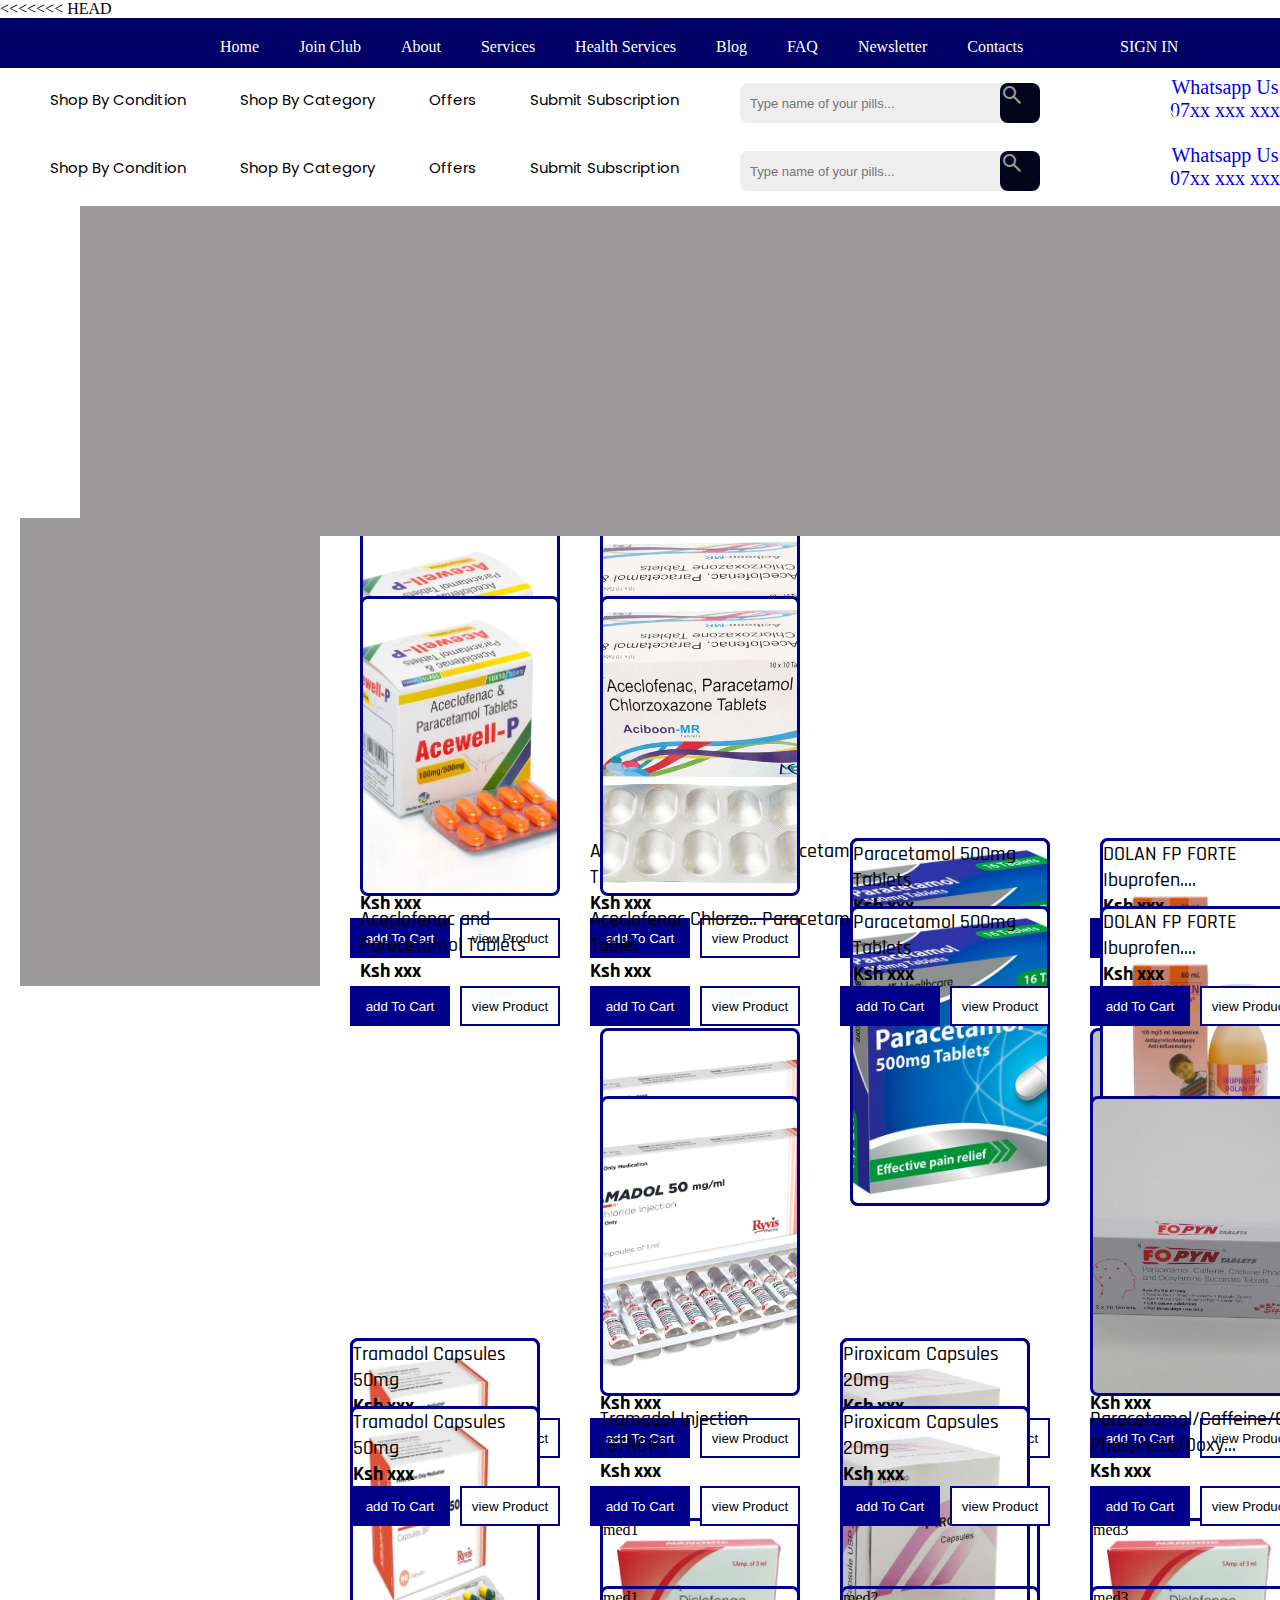
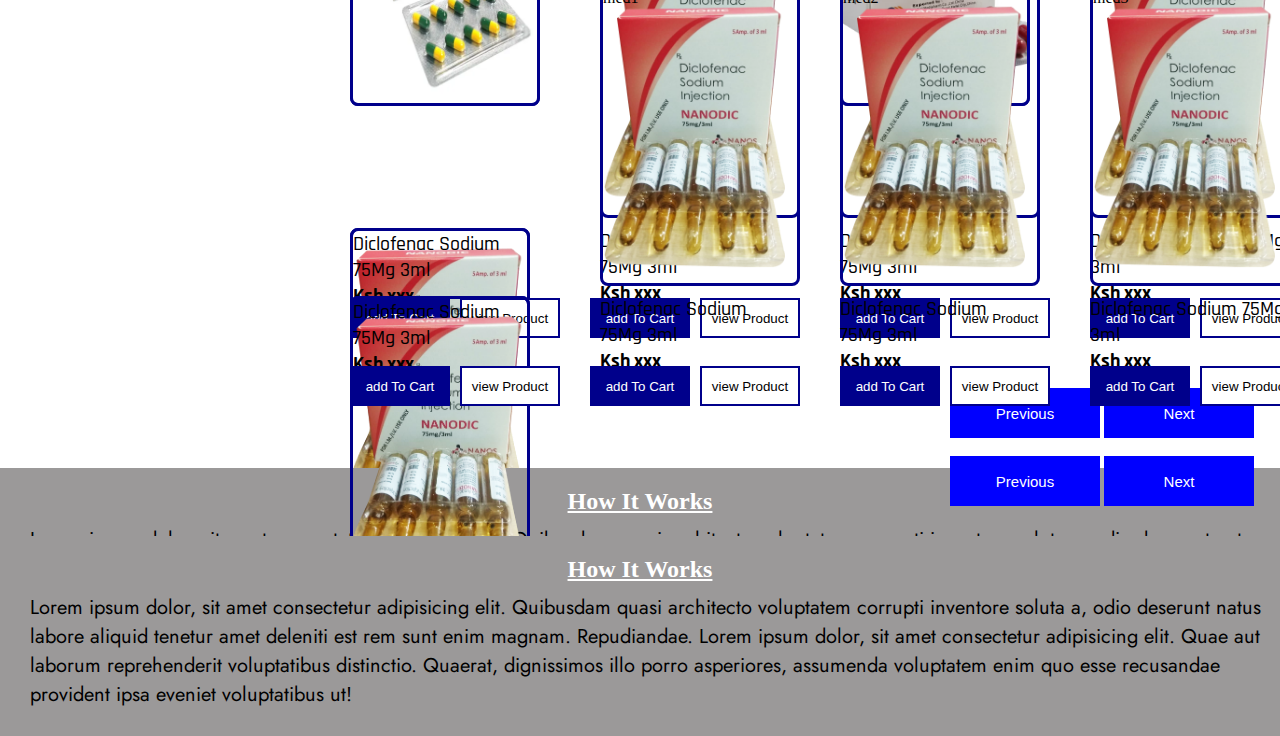
<file: antiseptics.html>
<<<<<<< HEAD
<!DOCTYPE html>
<html lang="en">
<head>
    <meta charset="UTF-8">
    <meta name="viewport" content="width=device-width, initial-scale=1.0">
    <title>SIMBI WEST PHARMACY</title>
    <link rel="stylesheet" href="index.css">
    <link rel="stylesheet" href="https://fontawesome.com/icons/square-instagram?f=brands&s=solid">
    <link href="https://fonts.googleapis.com/css2?family=Armata&family=Jost:ital,wght@0,100..900;1,100..900&family=Poppins:ital,wght@0,100;0,200;0,300;0,400;0,500;0,600;0,700;0,800;0,900;1,100;1,200;1,300;1,400;1,500;1,600;1,700;1,800;1,900&family=Rajdhani:wght@300;400;500;600;700&family=Russo+One&display=swap" rel="stylesheet">
    <link href="https://fonts.googleapis.com/css2?family=Armata&family=Poppins:ital,wght@0,100;0,200;0,300;0,400;0,500;0,600;0,700;0,800;0,900;1,100;1,200;1,300;1,400;1,500;1,600;1,700;1,800;1,900&family=Russo+One&display=swap" rel="stylesheet">
    <link href="https://fonts.googleapis.com/css2?family=Armata&family=Russo+One&display=swap" rel="stylesheet">
    <link href="https://fonts.googleapis.com/css2?family=Russo+One&display=swap" rel="stylesheet">
    <link href="https://fonts.googleapis.com/css2?family=Armata&family=Jost:ital,wght@0,100..900;1,100..900&family=Poppins:ital,wght@0,100;0,200;0,300;0,400;0,500;0,600;0,700;0,800;0,900;1,100;1,200;1,300;1,400;1,500;1,600;1,700;1,800;1,900&family=Russo+One&display=swap" rel="stylesheet">
    <link rel="stylesheet" href="https://fonts.googleapis.com/css2?family=Material+Symbols+Outlined:opsz,wght,FILL,GRAD@20..48,100..700,0..1,-50..200&icon_names=search" />
</head>
<body>
    <header>
        <nav>
            <a href="index.html">home</a>
            <a href="#"> Join Club</a>
            <a href="#">About</a>
            <a href="#">Services</a>
            <a href="#">Health Services</a>
            <a href="#">Blog</a>
            <a href="#">FAQ</a>
            <a href="#">Newsletter</a>
            <a href="#">Contacts</a>
            <div class="login">
                <a href="#">SIGN IN</a>
            </div>
        </nav>
    </header>

    <div class="search_bar">
        <input type="text" placeholder="Type name of your pills..." name="Search">
        <span class="material-symbols-outlined"> search </span>
    </div>  
    <div class="dropdown__btns">
        <div class="dropdown">
            <button class="s1"> shop by condition</button>
            <div class="dropdown__content">
                <a href="pain.html">Pain and Inflammation</a>
                <a href="infections.html">infections</a>
                <a href="respiratory.html">Respiratory Conditions</a>
                <a href="allergies.html">allergies</a>
                <a href="dernatology.html">dernatological Conditions</a>
                <a href="nutrition.html">Nutrition Suppliments</a>
                <a href="miscellaneous.html">miscellaneous</a>
                <a href="gastrointestinal.html">Gastrointestinal Conditions</a>
                <a href="cardiovascular.html">Cardiovascular conditions</a>
                <a href="antiseptics.html">Antiseptics</a>
                <a href="neurologics.html">Neurological Conditions</a>
                <a href="hormonaltreatment.html">Hormonal Treatments</a>
                <a href="suizures.html">Suizure Disorders</a>
                <a href="earcare.html">Ear care</a>
            </div>
        </div> 
        <div class="drop-down">
            <button class="s2"> Shop by category</button>
            <div class="category__content">
                <a href="#">Pain Relief</a>
                <a href="#">Antibiotics</a>
                <a href="#">allergy relief</a>
                <a href="#">Respiratory relief</a>
                <a href="#">Cardiovascular</a>
                <a href="#">Gastrointestinal</a>
            </div>
        </div> 
        <button class="s3"> offers</button>
        <button class="s4">submit subscription</button> 
        <div class="Whatsapp">
            <a href="#">Whatsapp Us 07xx xxx xxx</a>
        </div>   
       </div> 
       <div class="slides-container"></div>
       <div class="side-bar"></div>
       <div class="painpills-container">
        <span class="ace-para"></span>
          <a href="#" class="ace__para">Aceclofenac and Paracetamol Tablets <br> <b>Ksh xxx</b></a>
            <button class="acebtn1">add to cart</button>
            <button class="acebtn2">view product</button>
        <span class="ace-chlo"></span>
          <a href="#" class="ace__chlo">Aceclofenac Chlorzo.. Paracetamol Tablet<br> <b>Ksh xxx</b></a>
            <button class="chlobtn1">add to cart</button>
            <button class="chlobtn2">view product</button>
        <span class="para"></span>
          <a href="#" class="Para">Paracetamol 500mg Tablets <br> <b>Ksh xxx</b></a>
            <button class="parabtn1">add to cart</button>
            <button class="parabtn2">view product</button>
        <span class="dolan"></span>
          <a href="#" class="Dolan">DOLAN FP FORTE Ibuprofen....<br> <b>Ksh xxx</b></a>
            <button class="dolanbtn1">add to cart</button>
            <button class="dolanbtn2">view product</button>
        <span class="tramadol"></span>
          <a href="#" class="Tramadol">Tramadol Capsules 50mg <br> <b>Ksh xxx</b></a>
            <button class="tramadolbtn1">add to cart</button>
            <button class="tramadolbtn2">view product</button>
        <span class="tramadol-injection"></span>
          <a href="#" class="tramadol__injection">Tramadol Injection (STROM) <br> <b>Ksh xxx</b></a>
            <button class="injectionbtn1">add to cart</button>
            <button class="injectionbtn2">view product</button>
        <span class="piro"></span>
          <a href="#" class="Piro">Piroxicam Capsules 20mg <br> <b>Ksh xxx</b></a>
            <button class="pirobtn1">add to cart</button>
            <button class="pirobtn2">view product</button>
        <span class="para-caffe"></span>
          <a href="#" class="para__caffe">Paracetamol/Caffeine/Co.. Phosphate/Doxy... <br> <b>Ksh xxx</b></a>
            <button class="caffebtn1">add to cart</button>
            <button class="caffebtn2">view product</button>
        <span class="diclo"></span>
        <a href="#" class="Diclo">Diclofenac Sodium 75Mg 3ml <br> <b>Ksh xxx</b></a>
            <button class="diclobtn1">add to cart</button>
            <button class="diclobtn2">view product</button>
        <span class="x1">med1</span>
        <a href="#" class="x">Diclofenac Sodium 75Mg 3ml <br> <b>Ksh xxx</b></a>
            <button class="xbtn1">add to cart</button>
            <button class="xbtn2">view product</button>
        <span class="x2">med2</span>
        <a href="#" class="xx">Diclofenac Sodium 75Mg 3ml <br> <b>Ksh xxx</b></a>
            <button class="xxbtn1">add to cart</button>
            <button class="xxbtn2">view product</button>
        <span class="x3">med3</span>
        <a href="#" class="xxx">Diclofenac Sodium 75Mg 3ml <br> <b>Ksh xxx</b></a>
            <button class="xxxbtn1">add to cart</button>
            <button class="xxxbtn2">view product</button>
       </div>
       <div class="movebtns">
        <button class="previous"> previous</button>
        <button class="next"> next</button>
       </div>
       <div class="docs">
        <h2>how it works</h2>
        <p>Lorem ipsum dolor, sit amet consectetur adipisicing elit. Quibusdam quasi architecto voluptatem corrupti inventore soluta a, odio deserunt natus labore aliquid tenetur amet deleniti est rem sunt enim magnam. Repudiandae.
            Lorem ipsum dolor, sit amet consectetur adipisicing elit. Quae aut laborum reprehenderit voluptatibus distinctio. Quaerat, dignissimos illo porro asperiores, assumenda voluptatem enim quo esse recusandae provident ipsa eveniet voluptatibus ut!
        </p>
       </div>
</body>
=======
<!DOCTYPE html>
<html lang="en">
<head>
    <meta charset="UTF-8">
    <meta name="viewport" content="width=device-width, initial-scale=1.0">
    <title>SIMBI WEST PHARMACY</title>
    <link rel="stylesheet" href="index.css">
    <link rel="stylesheet" href="https://fontawesome.com/icons/square-instagram?f=brands&s=solid">
    <link href="https://fonts.googleapis.com/css2?family=Armata&family=Jost:ital,wght@0,100..900;1,100..900&family=Poppins:ital,wght@0,100;0,200;0,300;0,400;0,500;0,600;0,700;0,800;0,900;1,100;1,200;1,300;1,400;1,500;1,600;1,700;1,800;1,900&family=Rajdhani:wght@300;400;500;600;700&family=Russo+One&display=swap" rel="stylesheet">
    <link href="https://fonts.googleapis.com/css2?family=Armata&family=Poppins:ital,wght@0,100;0,200;0,300;0,400;0,500;0,600;0,700;0,800;0,900;1,100;1,200;1,300;1,400;1,500;1,600;1,700;1,800;1,900&family=Russo+One&display=swap" rel="stylesheet">
    <link href="https://fonts.googleapis.com/css2?family=Armata&family=Russo+One&display=swap" rel="stylesheet">
    <link href="https://fonts.googleapis.com/css2?family=Russo+One&display=swap" rel="stylesheet">
    <link href="https://fonts.googleapis.com/css2?family=Armata&family=Jost:ital,wght@0,100..900;1,100..900&family=Poppins:ital,wght@0,100;0,200;0,300;0,400;0,500;0,600;0,700;0,800;0,900;1,100;1,200;1,300;1,400;1,500;1,600;1,700;1,800;1,900&family=Russo+One&display=swap" rel="stylesheet">
    <link rel="stylesheet" href="https://fonts.googleapis.com/css2?family=Material+Symbols+Outlined:opsz,wght,FILL,GRAD@20..48,100..700,0..1,-50..200&icon_names=search" />
</head>
<body>
    <header>
        <nav>
            <a href="index.html">home</a>
            <a href="#"> Join Club</a>
            <a href="#">About</a>
            <a href="#">Services</a>
            <a href="#">Health Services</a>
            <a href="#">Blog</a>
            <a href="#">FAQ</a>
            <a href="#">Newsletter</a>
            <a href="#">Contacts</a>
            <div class="login">
                <a href="#">SIGN IN</a>
            </div>
        </nav>
    </header>

    <div class="search_bar">
        <input type="text" placeholder="Type name of your pills..." name="Search">
        <span class="material-symbols-outlined"> search </span>
    </div>  
    <div class="dropdown__btns">
        <div class="dropdown">
            <button class="s1"> shop by condition</button>
            <div class="dropdown__content">
                <a href="pain.html">Pain and Inflammation</a>
                <a href="infections.html">infections</a>
                <a href="respiratory.html">Respiratory Conditions</a>
                <a href="allergies.html">allergies</a>
                <a href="dernatology.html">dernatological Conditions</a>
                <a href="nutrition.html">Nutrition Suppliments</a>
                <a href="miscellaneous.html">miscellaneous</a>
                <a href="gastrointestinal.html">Gastrointestinal Conditions</a>
                <a href="cardiovascular.html">Cardiovascular conditions</a>
                <a href="antiseptics.html">Antiseptics</a>
                <a href="neurologics.html">Neurological Conditions</a>
                <a href="hormonaltreatment.html">Hormonal Treatments</a>
                <a href="suizures.html">Suizure Disorders</a>
                <a href="earcare.html">Ear care</a>
            </div>
        </div> 
        <div class="drop-down">
            <button class="s2"> Shop by category</button>
            <div class="category__content">
                <a href="#">Pain Relief</a>
                <a href="#">Antibiotics</a>
                <a href="#">allergy relief</a>
                <a href="#">Respiratory relief</a>
                <a href="#">Cardiovascular</a>
                <a href="#">Gastrointestinal</a>
            </div>
        </div> 
        <button class="s3"> offers</button>
        <button class="s4">submit subscription</button> 
        <div class="Whatsapp">
            <a href="#">Whatsapp Us 07xx xxx xxx</a>
        </div>   
       </div> 
       <div class="slides-container"></div>
       <div class="side-bar"></div>
       <div class="painpills-container">
        <span class="ace-para"></span>
          <a href="#" class="ace__para">Aceclofenac and Paracetamol Tablets <br> <b>Ksh xxx</b></a>
            <button class="acebtn1">add to cart</button>
            <button class="acebtn2">view product</button>
        <span class="ace-chlo"></span>
          <a href="#" class="ace__chlo">Aceclofenac Chlorzo.. Paracetamol Tablet<br> <b>Ksh xxx</b></a>
            <button class="chlobtn1">add to cart</button>
            <button class="chlobtn2">view product</button>
        <span class="para"></span>
          <a href="#" class="Para">Paracetamol 500mg Tablets <br> <b>Ksh xxx</b></a>
            <button class="parabtn1">add to cart</button>
            <button class="parabtn2">view product</button>
        <span class="dolan"></span>
          <a href="#" class="Dolan">DOLAN FP FORTE Ibuprofen....<br> <b>Ksh xxx</b></a>
            <button class="dolanbtn1">add to cart</button>
            <button class="dolanbtn2">view product</button>
        <span class="tramadol"></span>
          <a href="#" class="Tramadol">Tramadol Capsules 50mg <br> <b>Ksh xxx</b></a>
            <button class="tramadolbtn1">add to cart</button>
            <button class="tramadolbtn2">view product</button>
        <span class="tramadol-injection"></span>
          <a href="#" class="tramadol__injection">Tramadol Injection (STROM) <br> <b>Ksh xxx</b></a>
            <button class="injectionbtn1">add to cart</button>
            <button class="injectionbtn2">view product</button>
        <span class="piro"></span>
          <a href="#" class="Piro">Piroxicam Capsules 20mg <br> <b>Ksh xxx</b></a>
            <button class="pirobtn1">add to cart</button>
            <button class="pirobtn2">view product</button>
        <span class="para-caffe"></span>
          <a href="#" class="para__caffe">Paracetamol/Caffeine/Co.. Phosphate/Doxy... <br> <b>Ksh xxx</b></a>
            <button class="caffebtn1">add to cart</button>
            <button class="caffebtn2">view product</button>
        <span class="diclo"></span>
        <a href="#" class="Diclo">Diclofenac Sodium 75Mg 3ml <br> <b>Ksh xxx</b></a>
            <button class="diclobtn1">add to cart</button>
            <button class="diclobtn2">view product</button>
        <span class="x1">med1</span>
        <a href="#" class="x">Diclofenac Sodium 75Mg 3ml <br> <b>Ksh xxx</b></a>
            <button class="xbtn1">add to cart</button>
            <button class="xbtn2">view product</button>
        <span class="x2">med2</span>
        <a href="#" class="xx">Diclofenac Sodium 75Mg 3ml <br> <b>Ksh xxx</b></a>
            <button class="xxbtn1">add to cart</button>
            <button class="xxbtn2">view product</button>
        <span class="x3">med3</span>
        <a href="#" class="xxx">Diclofenac Sodium 75Mg 3ml <br> <b>Ksh xxx</b></a>
            <button class="xxxbtn1">add to cart</button>
            <button class="xxxbtn2">view product</button>
       </div>
       <div class="movebtns">
        <button class="previous"> previous</button>
        <button class="next"> next</button>
       </div>
       <div class="docs">
        <h2>how it works</h2>
        <p>Lorem ipsum dolor, sit amet consectetur adipisicing elit. Quibusdam quasi architecto voluptatem corrupti inventore soluta a, odio deserunt natus labore aliquid tenetur amet deleniti est rem sunt enim magnam. Repudiandae.
            Lorem ipsum dolor, sit amet consectetur adipisicing elit. Quae aut laborum reprehenderit voluptatibus distinctio. Quaerat, dignissimos illo porro asperiores, assumenda voluptatem enim quo esse recusandae provident ipsa eveniet voluptatibus ut!
        </p>
       </div>
</body>
>>>>>>> 6282ecf3be2b1ea9a8e176f11ae6a048909f2c96
</html>
</file>
<file: index.css>
*{
    margin: 0%;
    padding: 0%;
    box-sizing: border-box;
   
}
body{
    margin: 0%;
    padding: 0%;
    width: 100%;
}
header{
    margin: 0%;
    padding: 0%;
    height: 50px;
    width: 100%;
    background-color: rgb(1, 1, 102);
}
.menu{
    position: absolute;
    color: red;
    z-index: 2;
    margin: -35px 0 0 20px;
    display: none;
}
.material-symbols-outlined {
    font-variation-settings:
    'FILL' 0,
    'wght' 400,
    'GRAD' 0,
    'opsz' 24
  }
nav{
    position: absolute;
    display: flex;
    margin: 0 0 0 200px;
}
nav a{
    padding: 20px;
    color: #fff;
    text-decoration: none;
    cursor: pointer;
    text-transform: capitalize;
}
nav a:hover{
    color: red;
}
.search_bar{
    position: absolute;
    margin: 15px 0 0 740px;
    z-index: 3;
}
.search_bar input{
    position: absolute;
    border: none;
    height: 40px;
    width: 300px;
    border-radius: 8px;
    background-color: #eee;
    font-size: small;
    padding: 10px;
}
.search_bar span{
    position: absolute;
    margin-left: 260px;
    color: #9b9999;
    background-color: rgb(4, 4, 29);
    height: 40px;
    width: 40px;
    border-radius: 8px;
}
.searchbtn{
    height: 40px;
    width: 60px;
    position: absolute;
    margin: 0px 0 0 300px;
    border-radius: 8px;
    background-color: #9b9999;
    border: none;
    color: #fff;
    padding: 10px;
}
.searchbtn:hover{
    cursor: pointer;
}
.home__nav{
    text-transform: capitalize;
    font-family:  "Poppins", sans-serif;
    font-size: large;
    margin: 40px 0 0 30px;
    color: rgb(8, 8, 44);
}
.home__nav a{
    padding: 0 0 0 30px;
    text-decoration: none;
    
}
.login{
    position: absolute;
    margin: 0 0 0 900px;
    display: inline-flex;
}
.login a{
    color: #fff;
    width: 200px;
}
.login a:hover{
    color: purple;
}

/* shopping css*/
.Whatsapp{
    position: absolute;
    margin: -35px 0 0 1150px;
    width: 150px;
}
.Whatsapp a{
    position: absolute;
    align-items: center;
    justify-content: center;
    text-align: center;
    font-size: 20px;
    text-decoration: none;
}
.Whatsapp a:hover{
    color: green;
    text-decoration: underline;
}
.shop__nav{
    text-transform: capitalize;
    font-family:  "Poppins", sans-serif;
    font-size: 15px;
    margin: 40px 0 0 5px;
    color: rgb(8, 8, 44);
    padding: 0 0 0 10px;
}
.shop__nav a{
    text-decoration: none;
}
.dropdown__btns{
    position: absolute;
    height: 70px;
    width: 100%;
    background-color: #fff;
    margin: 0 0 0 0;
}
.s1{
    margin: 20px 0 0 50px;
    border: none;
    font-size: 15px;
    text-transform: capitalize;
    font-family: "Poppins", sans-serif;
    background-color: #fff;
    cursor: pointer;
}
.dropdown{
    position: relative;
    display: inline-flex;
}
.dropdown__content{
    display: none;
    margin: 35px 0 0 40px;
    position: absolute;
    min-width: 300px;
    background-color: #ffffffff;
    box-shadow: 0px 8px 16px 0px rgba(0,0,0,0.2);
    z-index: 2;
}
.dropdown__content a {
    color: black;
    padding: 12px 16px;
    text-decoration: none;
    text-transform: capitalize;
    display: block;
}
.dropdown__content a:hover {
    background-color: #ddd;
}
.dropdown:hover .dropdown__content {
    display: block;
}
.s2{
    margin: 20px 0 0 50px;
    border: none;
    font-size: 15px;
    text-transform: capitalize;
    font-family: "Poppins", sans-serif;
    background-color: #fff;
    cursor: pointer;
}
.drop-down{
    position: relative;
    display: inline-flex;
}
.category__content{
    display: none;
    margin: 35px 0 0 40px;
    position: absolute;
    min-width: 190px;
    background-color: #ffffffff;
    box-shadow: 0px 8px 16px 0px rgba(0,0,0,0.2);
    z-index: 3;
}
.category__content a {
    color: black;
    padding: 12px 16px;
    text-decoration: none;
    text-transform: capitalize;
    display: block;
}
.category__content a:hover {
    background-color: #ddd;
}
.drop-down:hover .category__content {
    display: block;
}
.s3{
    margin: 20px 0 0 50px;
    border: none;
    font-size: 15px;
    text-transform: capitalize;
    font-family: "Poppins", sans-serif;
    background-color: #fff;
    cursor: pointer;
}
.s4{
    margin: 20px 0 0 50px;
    border: none;
    font-size: 15px;
    text-transform: capitalize;
    font-family: "Poppins", sans-serif;
    background-color: #fff;
    cursor: pointer;
}

.container{
    margin: 70px 0 0 0;
    display: flex;
    position: absolute;
    height: 540px;
    width: 100%;
    background-image: url(myimages/back.webp);
    background-repeat: no-repeat;
    background-size: cover;
    background-position: center;
}
.container h1{
    text-transform: capitalize;
    font-family: "Russo One", sans-serif;
    font-size: 40px;
    margin: 140px 0 0 20px;
    width: 780px;
    text-align: center;
    color: black;
    z-index: 3;
    font-weight: bold;
    position: absolute;
    z-index: 1;
}
.container p{
    margin: 250px 0 0 50px;
    position: absolute;
    color: black;
    font-size: 20px;
}
.buttons{
    position: absolute;
    margin: 300px 0 0 160px;
}
#about{
    height: 60px;
    width: 200px;
    border: none;
    border-radius: 16px;
    text-transform: uppercase;
    background-color: darkblue;
    color: #fff;
    font-size: medium;
    font-family: 'Trebuchet MS', 'Lucida Sans Unicode', 'Lucida Grande', 'Lucida Sans', Arial, sans-serif;
}
#about:hover{
    background-color: cornflowerblue;
    transition-duration: 3s;
}
#book{
    height: 60px;
    width: 250px;
    border: 2px solid darkblue;
    border-radius: 16px;
    text-transform: uppercase;
    background-color: #ddd;
    color: darkblue;
    font-size: medium;
    font-family: 'Trebuchet MS', 'Lucida Sans Unicode', 'Lucida Grande', 'Lucida Sans', Arial, sans-serif;
}
#book:hover{
    background-color: darkblue;
    color: #fff;
    transition-duration: 3s;
}
.offers-container{
    position: absolute;
    margin-top: 630px;
    height: 1200px;
    width: 100%;
}
.offerh2{
    text-transform: capitalize;
    color: cornflowerblue;
    margin: 0px 0 0 600px;
    font-size: 30px;
    text-decoration: underline;
}
.offers-boxes{
    position: absolute;
    display: inline-flex;
}
.box1{
    position: absolute;
    height: 300px;
    width: 200px;
    margin: 40px 0 0 60px;
    background-image: url(/myimages/obangi.jpeg);
    background-position: center;
    background-size: cover;
    border: 3px solid darkblue;
    border-radius: 8px;
}
.box2{
    position: absolute;
    height: 300px;
    width: 200px;
    margin: 40px 0 0 350px;
    background-image: url(/myimages/avandia.jpg);
    background-position: center;
    background-size: cover;
    border: 3px solid darkblue;
    border-radius: 8px;
}
.box3{
    position: absolute;
    height: 300px;
    width: 200px;
    margin: 40px 0 0 650px;
    background-image: url(/myimages/pulsegaurd.webp);
    background-position: center;
    background-size: cover;
    border: 3px solid darkblue;
    border-radius: 8px;
}
.box4{
    position: absolute;
    height: 300px;
    width: 200px;
    margin: 40px 0 0 60rem;
    background-image: url(/myimages/pulsegaurd.webp);
    background-position: center;
    background-size: cover;
    border: 3px solid darkblue;
    border-radius: 8px;
}
.box5{
    position: absolute;
    height: 300px;
    width: 200px;
    margin: 40px 0 0 80rem;
    background-image: url(/myimages/pulsegaurd.webp);
    background-position: center;
    background-size: cover;
    border: 3px solid darkblue;
    border-radius: 8px;
}
.obangi{
    position: absolute;
    width: 300px;
    text-decoration: none;
    margin: 360px 0 0 40px;
    color: black;
    font-family: "Rajdhani", sans-serif;
    font-size: 20px;
    font-weight: 500;  
}
.obangi:hover{
    color: purple;
    text-decoration: underline;
}
.Avandia{
    position: absolute;
    width: 300px;
    text-decoration: none;
    margin: 360px 0 0 350px;
    color: black;
    font-family: "Rajdhani", sans-serif;
    font-size: 20px;
    font-weight: 500;  
}
.Avandia:hover{
    color: purple;
    text-decoration: underline;
}
.pulse{
    position: absolute;
    width: 300px;
    text-decoration: none;
    margin: 360px 0 0 650px;
    color: black;
    font-family: "Rajdhani", sans-serif;
    font-size: 20px;
    font-weight: 500;  
}
.pulse:hover{
    color: purple;
    text-decoration: underline;
}
.xxxbox4{
    position: absolute;
    width: 180px;
    text-decoration: none;
    margin: 360px 0 0 960px;
    color: black;
    font-family: "Rajdhani", sans-serif;
    font-size: 20px;
    font-weight: 500;  
}
.xxxbox4:hover{
    color: purple;
    text-decoration: underline;
}

.offer__boxes{
    position: absolute;
    display: inline-flex;
}
.boxh2{
    position: absolute;
    margin: 530px 0 0 600px;
    text-transform: capitalize;
    color: cornflowerblue;
    font-size: 30px;
    text-decoration: underline;
}
.b1{
    position: absolute;
    height: 300px;
    width: 200px;
    margin: 600px 0 0 60px;
    background-image: url(/myimages/tranquillonin.jpg);
    background-position: center;
    background-size: cover;
    border: 3px solid darkblue;
    border-radius: 8px;
}
.b2{
    position: absolute;
    height: 300px;
    width: 200px;
    margin: 600px 0 0 350px;
    background-image: url(/myimages/pheburane.jpeg);
    background-position: center;
    background-size: cover;
    border: 3px solid darkblue;
    border-radius: 8px;
}
.b3{
    position: absolute;
    height: 300px;
    width: 200px;
    margin: 600px 0 0 650px;
    background-image: url(/myimages/xtandi_945224.jpg);
    background-position: center;
    background-size: cover;
    border: 3px solid darkblue;
    border-radius: 8px;
}
.box5{
    position: absolute;
    height: 300px;
    width: 200px;
    margin: 600px 0 0 60rem;
    background-image: url(/myimages/pulsegaurd.webp);
    background-position: center;
    background-size: cover;
    border: 3px solid darkblue;
    border-radius: 8px;
}
.addbtn1{
    position: absolute;
    margin: 440px 0 0 40px;
    border: none;
    height: 40px;
    width: 100px;
    text-transform: capitalize;
    background-color: darkblue;
    color: #fff;
}
.viewbtn1{
    position: absolute;
    margin: 440px 0 0 150px;
    height: 40px;
    width: 100px;
    text-transform: capitalize;
    background-color: #fff;
    border: 2px solid darkblue;
}
.addbtn2{
    position: absolute;
    margin: 440px 0 0 340px;
    border: none;
    height: 40px;
    width: 100px;
    text-transform: capitalize;
    background-color: darkblue;
    color: #fff;
}
.viewbtn2{
    position: absolute;
    margin: 440px 0 0 450px;
    height: 40px;
    width: 100px;
    text-transform: capitalize;
    background-color: #fff;
    border: 2px solid darkblue;
}
.addbtn3{
    position: absolute;
    margin: 440px 0 0 650px;
    border: none;
    height: 40px;
    width: 100px;
    text-transform: capitalize;
    background-color: darkblue;
    color: #fff;
}
.viewbtn3{
    position: absolute;
    margin: 440px 0 0 760px;
    height: 40px;
    width: 100px;
    text-transform: capitalize;
    background-color: #fff;
    border: 2px solid darkblue;
}
.addbtn4{
    position: absolute;
    margin: 440px 0 0 960px;
    border: none;
    height: 40px;
    width: 100px;
    text-transform: capitalize;
    background-color: darkblue;
    color: #fff;
}
.viewbtn4{
    position: absolute;
    margin: 440px 0 0 1070px;
    height: 40px;
    width: 100px;
    text-transform: capitalize;
    background-color: #fff;
    border: 2px solid darkblue;
}
.addbtn5{
    position: absolute;
    margin: 440px 0 0 1280px;
    border: none;
    height: 40px;
    width: 100px;
    text-transform: capitalize;
    background-color: darkblue;
    color: #fff;
}
.viewbtn5{
    position: absolute;
    margin: 440px 0 0 1390px;
    height: 40px;
    width: 100px;
    text-transform: capitalize;
    background-color: #fff;
    border: 2px solid darkblue;
}
.addbtn6{
    position: absolute;
    margin: 440px 0 0 1600px;
    border: none;
    height: 40px;
    width: 100px;
    text-transform: capitalize;
    background-color: darkblue;
    color: #fff;
}
.viewbtn6{
    position: absolute;
    margin: 440px 0 0 1710px;
    height: 40px;
    width: 100px;
    text-transform: capitalize;
    background-color: #fff;
    border: 2px solid darkblue;
}
.addbtn7{
    position: absolute;
    margin: 440px 0 0 1920px;
    border: none;
    height: 40px;
    width: 100px;
    text-transform: capitalize;
    background-color: darkblue;
    color: #fff;
}
.viewbtn7{
    position: absolute;
    margin: 440px 0 0 2030px;
    height: 40px;
    width: 100px;
    text-transform: capitalize;
    background-color: #fff;
    border: 2px solid darkblue;
}
.addbtn8{
    position: absolute;
    margin: 440px 0 0 2240px;
    border: none;
    height: 40px;
    width: 100px;
    text-transform: capitalize;
    background-color: darkblue;
    color: #fff;
}
.viewbtn8{
    position: absolute;
    margin: 440px 0 0 2350px;
    height: 40px;
    width: 100px;
    text-transform: capitalize;
    background-color: #fff;
    border: 2px solid darkblue;
}
.cartbtn1{
    position: absolute;
    margin: 1000px 0 0 40px;
    border: none;
    height: 40px;
    width: 100px;
    text-transform: capitalize;
    background-color: darkblue;
    color: #fff;
}
.productbtn1{
    position: absolute;
    margin: 1000px 0 0 150px;
    height: 40px;
    width: 100px;
    text-transform: capitalize;
    background-color: #fff;
    border: 2px solid darkblue;
}
.cartbtn2{  
    position: absolute;
    margin: 1000px 0 0 340px;
    border: none;
    height: 40px;
    width: 100px;
    text-transform: capitalize;
    background-color: darkblue;
    color: #fff;
}
.productbtn2{
    position: absolute;
    margin: 1000px 0 0 450px;
    height: 40px;
    width: 100px;
    text-transform: capitalize;
    background-color: #fff;
    border: 2px solid darkblue;
}
.cartbtn3{
    position: absolute;
    margin: 1000px 0 0 650px;
    border: none;
    height: 40px;
    width: 100px;
    text-transform: capitalize;
    background-color: darkblue;
    color: #fff;
}
.productbtn3{
    position: absolute;
    margin: 1000px 0 0 760px;
    height: 40px;
    width: 100px;
    text-transform: capitalize;
    background-color: #fff;
    border: 2px solid darkblue;
}
.cartbtn5{
    position: absolute;
    margin: 1000px 0 0 960px;
    border: none;
    height: 40px;
    width: 100px;
    text-transform: capitalize;
    background-color: darkblue;
    color: #fff;
}
.productbtn5{
    position: absolute;
    margin: 1000px 0 0 1070px;
    height: 40px;
    width: 100px;
    text-transform: capitalize;
    background-color: #fff;
    border: 2px solid darkblue;
}
.tranquillonin{
    position: absolute;
    width: 300px;
    text-decoration: none;
    margin: 920px 0 0 40px;
    color: black;
    font-family: "Rajdhani", sans-serif;
    font-size: 20px;
    font-weight: 500;  
}
.tranquillonin:hover{
    color: purple;
    text-decoration: underline;
}
.pheburane{
    position: absolute;
    width: 300px;
    text-decoration: none;
    margin: 920px 0 0 340px;
    color: black;
    font-family: "Rajdhani", sans-serif;
    font-size: 20px;
    font-weight: 500;  
}
.pheburane:hover{
    color: purple;
    text-decoration: underline;
}
.XTANDI{
    position: absolute;
    width: 300px;
    text-decoration: none;
    margin: 920px 0 0 650px;
    color: black;
    font-family: "Rajdhani", sans-serif;
    font-size: 20px;
    font-weight: 500;
}
.XTANDI:hover{
    color: purple;
    text-decoration: underline;
}
.xxbox5{
    position: absolute;
    width: 180px;
    text-decoration: none;
    margin: 920px 0 0 960px;
    color: black;
    font-family: "Rajdhani", sans-serif;
    font-size: 20px;
    font-weight: 500;  
}
.xxbox5:hover{
    color: purple;
    text-decoration: underline;
}
.service{
    position: absolute;
    margin: 1200px 0 0 0;
    height: 500px;
    width: 100%;
}
.diff{
    position: absolute;
    margin: 10px 0 0 30px;
}
.diff h1{
    width: 600px;
    font-size: 50px;
    font-family: Cambria, Cochin, Georgia, Times, 'Times New Roman', serif;
}
.diff p{
    width: 500px;
    font-family: "Poppins", sans-serif;
}
.aboutbtn{
    margin: 40px 0 0 30px;
    height: 70px;
    width: 180px;
    border: none;
    font-size: 20px;
    font-weight: bold;
    text-transform: capitalize;
    border-radius: 32px;
    background-color: rgb(1, 1, 102);
    color: #ddd;
}
.small__box{
    position: absolute;
    margin: 20px 0 0 750px;
    background-color: #e7e4e4;
    height: 500px;
    width: 500px;
    padding: 50px;
    border-radius: 8px;
    box-shadow: 0 12px 16px 0 rgba(0,0,0,0.24), 0 17px 50px 0 rgba(0,0,0,0.19)
}
.small__box h2{
    font-size: 30px;
    font-family: Cambria, Cochin, Georgia, Times, 'Times New Roman', serif;
}
.small__box p{
    width: 400px;
    font-family: "Poppins", sans-serif;
    padding-bottom: 20px;
}
.service__content{
    position: absolute;
    margin: 1850px 0 0 0;
    height: 700px;
    width: 100%;
}
.service__content h4{
    color: cornflowerblue;
    position: absolute;
    margin: 20px 0 0 550px;
    font-size: 30px;
    font-family: "Jost", sans-serif;
    text-transform: capitalize;
    text-decoration: underline;
}
.service__content h2{
    color: blue;
    margin: 60px 0 0 460px;
    font-size: 50px;
    font-family: Cambria, Cochin, Georgia, Times, 'Times New Roman', serif;
}
.service__boxes{
    position: absolute;
    display: inline-flex;
}
.service__box1{
    background-color: #fff;
    height: 500px;
    width: 400px;
    margin: 50px 0 0 40px;
    border-radius: 32px;
}
.service__box1 img{
    height: 250px;
    width: 400px;
    border-radius: 32px;
}
.press{
    font-size: 30px;
    margin: 15px 0 0 20px;
    text-transform: capitalize;
    font-family: "Rajdhani", sans-serif;
  font-weight: bold;
}
.pressp{
    font-family: "Poppins", sans-serif;
    width: 300px;
    margin: 0 0 0 20px;
}
.service__box1 a{
    text-decoration: none;
    position: absolute;
    margin: 50px 0 0 30px;
    font-size: 20px;
    color: black;
    text-transform: capitalize;
}
.service__box1 a:hover{
    color: purple;
}
.service__box2{
    background-color: #fff;
    height: 500px;
    width: 400px;
    margin: 50px 0 0 40px;
    border-radius: 32px;
}
.service__box2 img{
    height: 250px;
    width: 400px;
    border-radius: 32px;
}
.heal{
    font-size: 30px;
    margin: 15px 0 0 20px;
    text-transform: capitalize;
    font-family: "Rajdhani", sans-serif;
    font-weight: bold;
}
.healp{
    font-family: "Poppins", sans-serif;
    width: 370px;
    margin: 0 0 0 20px;
}
.service__box2 a{
    text-decoration: none;
    position: absolute;
    margin: 30px 0 0 30px;
    font-size: 20px;
    color: black;
    text-transform: capitalize;
}
.service__box2 a:hover{
    color: purple;
}
.service__box3{
    background-color: #fff;
    height: 500px;
    width: 400px;
    margin: 50px 0 0 40px;
    border-radius: 32px;
}
.service__box3 img{
    height: 250px;
    width: 400px;
    border-radius: 32px;
}
.screen{
    font-size: 30px;
    margin: 15px 0 0 20px;
    text-transform: capitalize;
    font-family: "Rajdhani", sans-serif;
  font-weight: bold;
}
.screenp{
    font-family: "Poppins", sans-serif;
    width: 370px;
    margin: 0 0 0 20px;
}
.service__box3 a{
    text-decoration: none;
    position: absolute;
    margin: 30px 0 0 30px;
    font-size: 20px;
    color: black;
    text-transform: capitalize;
}
.service__box3 a:hover{
    color: purple;
}
.testimonials{
    position: absolute;
    margin: 2490px 0 0 0;
    height: 500px;
    width: 100%;
    background-color: #ddd;
}
.testimonials img{
    position: absolute;
    height: 500px;
    width: auto;
    border-right: 12px solid rgb(1, 1, 102);
}
.testh2{
    position: absolute;
    margin: 150px 0 0 600px;
    text-transform: capitalize;
    color: rgb(1, 1, 102);
    font-size: 35px;
    font-family: Cambria, Cochin, Georgia, Times, 'Times New Roman', serif;
}
.testp{
    position: absolute;
    margin: 210px 0 0 650px;
    width: 580px;
    text-align: center;
    font-size: 20px;
    font-family: "Poppins", sans-serif;
}
.blog{
    position: absolute;
    margin: 3000px 0 0 0;
    height: 800px;
    width: 100%;
}
.blogh1{
    text-transform: capitalize;
    color: rgb(8, 8, 44);
    margin: 20px 0 0 490px;
    font-size: 40px;
}
.blog__boxesup{
    position: absolute;
    display: inline-flex;
}
.blog__box1{
    height: 250px;
    width: 350px;
    margin: 50px 0 0 30px;
}
.blog__box1 a{
    font-size: 15px;
    text-transform: uppercase;
    text-decoration: none;
    color: black;
}
.blog__box1 a:hover{
    color: red;
}
.blog__box2{
    height: 250px;
    width: 350px;
    margin: 50px 0 0 90px;
}
.blog__box2 a{
    font-size: 15px;
    text-transform: uppercase;
    text-decoration: none;
    color: black;
}
.blog__box2 a:hover{
    color: red;
}
.blog__box3{
    height: 250px;
    width: 350px;
    margin: 50px 0 0 90px;
}
.blog__box3 a{
    font-size: 15px;
    text-transform: uppercase;
    text-decoration: none;
    color: black;
}
.blog__box3 a:hover{
    color: red;
}
.blog__boxesdwn{
    position: absolute;
    display: inline-flex;
}
.blog__box4{
    height: 250px;
    width: 350px;
    margin: 420px 0 0 30px;
}
.blog__box4 a{
    font-size: 15px;
    text-transform: uppercase;
    text-decoration: none;
    color: black;
}
.blog__box4 a:hover{
    color: red;
}
.blog__box5{
    height: 250px;
    width: 350px;
    margin: 420px 0 0 90px;
}
.blog__box5 a{
    font-size: 15px;
    text-transform: uppercase;
    text-decoration: none;
    color: black;
}
.blog__box5 a:hover{
    color: red;
}
.blog__box6{
    height: 250px;
    width: 350px;
    margin: 420px 0 0 90px;
}
.blog__box6 a{
    font-size: 15px;
    text-transform: uppercase;
    text-decoration: none;
    color: black;
}
.blog__box6 a:hover{
    color: red;
}
footer{
    margin: 3850px 0 0 0;
    position: relative;
    height: 600px;
    width: 100%;
    background-color: rgb(1, 1, 102);
}
.newsletter{
    height: 300px;
    width: 100%;
    position: relative;
    background-image: url(/myimages/pharmacy-elements-kawaii-pattern-design-93b9a3.webp);
    background-position: center;
    background-size: cover;
    background-repeat: no-repeat;
}
.news{
    position: absolute;
    height: 200px;
    width: 500px;
    background-color: #9b9999;
    margin: 40px 0 0 27rem;
}
.stay{
    position: absolute;
    text-transform: uppercase;
    margin: 40px 0 0 5rem;
    font-family: 'Times New Roman', Times, serif;
    font-size: 50px;
    font-weight: bolder;
    color: #fff;
}
#newsletter{
    position: absolute;
    height: 50px;
    width: 20rem;
    margin: 7rem 0 0 6rem;
    background-color: black;
    color: #fff;
    border: none;
    cursor: pointer;
    font-size: 1.2rem;
    font-family: 'Trebuchet MS', 'Lucida Sans Unicode', 'Lucida Grande', 'Lucida Sans', Arial, sans-serif;
}
#newsletter:hover{
    background-color: red;
}
.contact-s{
    position: absolute;
    margin: 3rem 0 0 3rem;
    max-width: 15rem;
    border: none;
    border-radius: 8px;
    height: 15rem;
    width: 22rem;
}
.contacts_h2{  
    text-transform: capitalize;
    font-family: Cambria, Cochin, Georgia, Times, 'Times New Roman', serif;
    margin: 0.5rem 0 0 0.5rem;
    font-size: 2rem;
    color: #fff;
}
.contact-s__p{
    margin: 0 0 0 0.5rem;
    font-family: "Poppins", sans-serif;
    text-transform: capitalize;
    color: orange;
}
.contact-s__P{
    text-transform: capitalize;
    font-family: Georgia, Times, 'Times New Roman', serif;
    font-size: 1.2rem;
    margin: 0.2rem 0 0 0.5rem;
    color: #fff;
}
.shopping{
    position: absolute;
    margin: 3rem 0 0 23rem;
}
.shopping_1{
    color: #fff;
    text-transform: capitalize;
    font-family: Cambria, Cochin, Georgia, Times, 'Times New Roman', serif;
    font-weight: bold;
    font-size: 1.2rem;
}
.shop_links{
    text-transform: capitalize;
    margin-top: 0.3rem;
}
.shop_links a{
    color: orange;
    display: block;
    text-decoration: none;
    padding-bottom: 0.5rem;
    font-family: Cambria, Cochin, Georgia, Times, 'Times New Roman', serif;
}
.shop_links a:hover{
    text-decoration: underline;
}
.support{
    position: absolute;
    margin: 3rem 0 0 40rem;
}
.support__h2{
    color: #fff;
    text-transform: capitalize;
    font-family: Cambria, Cochin, Georgia, Times, 'Times New Roman', serif;
    font-weight: bold;
    font-size: 1.2rem;
}
.support__links{
    text-transform: capitalize;
    margin-top: 0.3rem;
}
.support__links a{
    color: orange;
    display: block;
    text-decoration: none;
    padding-bottom: 0.5rem;
    font-family: Cambria, Cochin, Georgia, Times, 'Times New Roman', serif;
}
.support__links a:hover{
    text-decoration: underline;
}
.about__us{
    position: absolute;
    margin: 3rem 0 0 53rem;
}
.about__h2{
    color: #fff;
    text-transform: capitalize;
    font-family: Cambria, Cochin, Georgia, Times, 'Times New Roman', serif;
    font-weight: bold;
    font-size: 1.2rem;
}
.about__links{
    text-transform: capitalize;
    margin-top: 0.3rem;
}
.about__links a{
    color: orange;
    display: block;
    text-decoration: none;
    padding-bottom: 0.5rem;
    font-family: Cambria, Cochin, Georgia, Times, 'Times New Roman', serif;
}
.about__links a:hover{
    text-decoration: underline;
}
.my__account{
    position: absolute;
    margin: 3rem 0 0 65rem;
}
.account__h2{
    color: #fff;
    text-transform: capitalize;
    font-family: Cambria, Cochin, Georgia, Times, 'Times New Roman', serif;
    font-weight: bold;
    font-size: 1.2rem;
}
.account__links{
    text-transform: capitalize;
    margin-top: 0.3rem;
}
.account__links a{
    color: orange;
    display: block;
    text-decoration: none;
    padding-bottom: 0.5rem;
    font-family: Cambria, Cochin, Georgia, Times, 'Times New Roman', serif;
}
.account__links a:hover{
    text-decoration: underline;
}


/* pain css */
.slides-container{
    position: absolute;
    height: 300px;
    width: 1200px;
    margin: 100px 0 0 80px;
    background-color: #9b9999;
}
.side-bar{
    position: absolute;
    height: 400px;
    width: 300px;
    margin: 450px 0 0 20px;
    background-color: #9b9999;
}
.painpills-container{
    position: absolute;
    height: 500px;
    width: 990px;
    margin: 450px 0 0 340px;
}
.painpills-container span{
    position: absolute;
}
.ace-para{
    position: absolute;
    height: 300px;
    width: 200px;
    margin: 10px 0 0 20px;
    background-image: url(/pills/aceclofenac-and-paracetamol-tablets_1661338500.jpg);
    background-position: center;
    background-size: cover;
    border: 3px solid darkblue;
    border-radius: 8px;
}
.ace-chlo{
    position: absolute;
    height: 300px;
    width: 200px;
    margin: 10px 0 0 260px;
    background-image: url(/pills/Aceclofenac-Chlorzoxazone-Paracetamol-Tablet-by-mediboon-pharma-.png);
    background-position: center;
    background-size: cover;
    border: 3px solid darkblue;
    border-radius: 8px;
}
.para{
    position: absolute;
    height: 300px;
    width: 200px;
    margin: 10px 0 0 500px;
    background-image: url(/pills/Parcetamol\ 500mg.jpg);
    background-position: center;
    background-size: cover;
    border: 3px solid darkblue;
    border-radius: 8px;
}
.dolan{
    position: absolute;
    height: 300px;
    width: 200px;
    margin: 10px 0 0 750px;
    background-image: url(/pills/ibuprofen.jpg);
    background-position: center;
    background-size: cover;
    border: 3px solid darkblue;
    border-radius: 8px;
}
.tramadol{
    position: absolute;
    height: 300px;
    width: 200px;
    margin: 510px 0 0 20px;
    background-image: url(/pills/tramadol-capsule.webp);
    background-position: center;
    background-size: cover;
    border: 3px solid darkblue;
    border-radius: 8px;
}
.tramadol-injection{
    position: absolute;
    height: 300px;
    width: 200px;
    margin: 510px 0 0 260px;
    background-image: url(/pills/tramadol.jpg);
    background-position: center;
    background-size: cover;
    border: 3px solid darkblue;
    border-radius: 8px;
}
.piro{
    position: absolute;
    height: 300px;
    width: 200px;
    margin: 510px 0 0 500px;
    background-image: url(/pills/Piroxicam-Capsules-20mg-Oral-Medicine.avif);
    background-position: center;
    background-size: cover;
    border: 3px solid darkblue;
    border-radius: 8px;
}
.para-caffe{
    position: absolute;
    height: 300px;
    width: 200px;
    margin: 510px 0 0 750px;
    background-image: url(/pills/para\ and\ caffeine.jfif);
    background-position: center;
    background-size: cover;
    border: 3px solid darkblue;
    border-radius: 8px;
}
.diclo{
    position: absolute;
    height: 300px;
    width: 200px;
    margin: 1000px 0 0 20px;
    background-image: url(/pills/diclofenac.png);
    background-position: center;
    background-size: cover;
    border: 3px solid darkblue;
    border-radius: 8px;
}
.x1{
    position: absolute;
    height: 300px;
    width: 200px;
    margin: 1000px 0 0 260px;
    background-image: url(/pills/diclofenac.png);
    background-position: center;
    background-size: cover;
    border: 3px solid darkblue;
    border-radius: 8px;
}
.x2{
    position: absolute;
    height: 300px;
    width: 200px;
    margin: 1000px 0 0 500px;
    background-image: url(/pills/diclofenac.png);
    background-position: center;
    background-size: cover;
    border: 3px solid darkblue;
    border-radius: 8px;
}
.x3{
    position: absolute;
    height: 300px;
    width: 200px;
    margin: 1000px 0 0 750px;
    background-image: url(/pills/diclofenac.png);
    background-position: center;
    background-size: cover;
    border: 3px solid darkblue;
    border-radius: 8px;
}


/*pills links*/
.ace__para{
    position: absolute;
    width: 200px;
    text-decoration: none;
    margin: 320px 0 0 20px;
    color: black;
    font-family: "Rajdhani", sans-serif;
    font-size: 20px;
    font-weight: 500;  
}
.ace__para:hover{
    color: purple;
    text-decoration: underline;
}
.ace__chlo{
    position: absolute;
    width: 300px;
    text-decoration: none;
    margin: 320px 0 0 250px;
    color: black;
    font-family: "Rajdhani", sans-serif;
    font-size: 20px;
    font-weight: 500;  
}
.ace__chlo:hover{
    color: purple;
    text-decoration: underline;
}
.Para{
    position: absolute;
    width: 200px;
    text-decoration: none;
    margin: 320px 0 0 510px;
    color: black;
    font-family: "Rajdhani", sans-serif;
    font-size: 20px;
    font-weight: 500;  
}
.Para:hover{
    color: purple;
    text-decoration: underline;
}
.Dolan{
    position: absolute;
    width: 200px;
    text-decoration: none;
    margin: 320px 0 0 760px;
    color: black;
    font-family: "Rajdhani", sans-serif;
    font-size: 20px;
    font-weight: 500;  
}
.Dolan:hover{
    color: purple;
    text-decoration: underline;
}
.Tramadol{
    position: absolute;
    width: 190px;
    text-decoration: none;
    margin: 820px 0 0 10px;
    color: black;
    font-family: "Rajdhani", sans-serif;
    font-size: 20px;
    font-weight: 500;  
}
.Tramadol:hover{
    color: purple;
    text-decoration: underline;
}
.tramadol__injection{
    position: absolute;
    width: 180px;
    text-decoration: none;
    margin: 820px 0 0 260px;
    color: black;
    font-family: "Rajdhani", sans-serif;
    font-size: 20px;
    font-weight: 500;  
}
.tramadol__injection:hover{
    color: purple;
    text-decoration: underline;
}
.Piro{
    position: absolute;
    width: 190px;
    text-decoration: none;
    margin: 820px 0 0 500px;
    color: black;
    font-family: "Rajdhani", sans-serif;
    font-size: 20px;
    font-weight: 500;  
}
.Piro:hover{
    color: purple;
    text-decoration: underline;
}
.para__caffe{
    position: absolute;
    width: 200px;
    text-decoration: none;
    margin: 820px 0 0 750px;
    color: black;
    font-family: "Rajdhani", sans-serif;
    font-size: 20px;
    font-weight: 500;  
}
.para__caffe:hover{
    color: purple;
    text-decoration: underline;
}
.Diclo{
    position: absolute;
    width: 180px;
    text-decoration: none;
    margin: 1310px 0 0 10px;
    color: black;
    font-family: "Rajdhani", sans-serif;
    font-size: 20px;
    font-weight: 500;  
}
.Diclo:hover{
    color: purple;
    text-decoration: underline;
}
.x{
    position: absolute;
    width: 180px;
    text-decoration: none;
    margin: 1310px 0 0 260px;
    color: black;
    font-family: "Rajdhani", sans-serif;
    font-size: 20px;
    font-weight: 500;  
}
.x:hover{
    color: purple;
    text-decoration: underline;
}
.xx{
    position: absolute;
    width: 190px;
    text-decoration: none;
    margin: 1310px 0 0 500px;
    color: black;
    font-family: "Rajdhani", sans-serif;
    font-size: 20px;
    font-weight: 500;  
}
.xx:hover{
    color: purple;
    text-decoration: underline;
}
.xxx{
    position: absolute;
    width: 200px;
    text-decoration: none;
    margin: 1310px 0 0 750px;
    color: black;
    font-family: "Rajdhani", sans-serif;
    font-size: 20px;
    font-weight: 500;  
}
.xxx:hover{
    color: purple;
    text-decoration: underline;
}


/*pills buttons*/
.acebtn1{
    position: absolute;
    margin: 400px 0 0 10px;
    border: none;
    height: 40px;
    width: 100px;
    text-transform: capitalize;
    background-color: darkblue;
    color: #fff;
}
.acebtn2{
    position: absolute;
    margin: 400px 0 0 120px;
    height: 40px;
    width: 100px;
    text-transform: capitalize;
    background-color: #fff;
    border: 2px solid darkblue;
}
.chlobtn1{
    position: absolute;
    margin: 400px 0 0 250px;
    border: none;
    height: 40px;
    width: 100px;
    text-transform: capitalize;
    background-color: darkblue;
    color: #fff;
}
.chlobtn2{
    position: absolute;
    margin: 400px 0 0 360px;
    height: 40px;
    width: 100px;
    text-transform: capitalize;
    background-color: #fff;
    border: 2px solid darkblue;
}
.parabtn1{
    position: absolute;
    margin: 400px 0 0 500px;
    border: none;
    height: 40px;
    width: 100px;
    text-transform: capitalize;
    background-color: darkblue;
    color: #fff;
}
.parabtn2{
    position: absolute;
    margin: 400px 0 0 610px;
    height: 40px;
    width: 100px;
    text-transform: capitalize;
    background-color: #fff;
    border: 2px solid darkblue;
}
.dolanbtn1{
    position: absolute;
    margin: 400px 0 0 750px;
    border: none;
    height: 40px;
    width: 100px;
    text-transform: capitalize;
    background-color: darkblue;
    color: #fff;
}
.dolanbtn2{
    position: absolute;
    margin: 400px 0 0 860px;
    height: 40px;
    width: 100px;
    text-transform: capitalize;
    background-color: #fff;
    border: 2px solid darkblue;
}
.tramadolbtn1{
    position: absolute;
    margin: 900px 0 0 10px;
    border: none;
    height: 40px;
    width: 100px;
    text-transform: capitalize;
    background-color: darkblue;
    color: #fff;
}
.tramadolbtn2{
    position: absolute;
    margin: 900px 0 0 120px;
    height: 40px;
    width: 100px;
    text-transform: capitalize;
    background-color: #fff;
    border: 2px solid darkblue;
}
.injectionbtn1{
    position: absolute;
    margin: 900px 0 0 250px;
    border: none;
    height: 40px;
    width: 100px;
    text-transform: capitalize;
    background-color: darkblue;
    color: #fff;
}
.injectionbtn2{
    position: absolute;
    margin: 900px 0 0 360px;
    height: 40px;
    width: 100px;
    text-transform: capitalize;
    background-color: #fff;
    border: 2px solid darkblue;
}
.pirobtn1{
    position: absolute;
    margin: 900px 0 0 500px;
    border: none;
    height: 40px;
    width: 100px;
    text-transform: capitalize;
    background-color: darkblue;
    color: #fff;
}
.pirobtn2{
    position: absolute;
    margin: 900px 0 0 610px;
    height: 40px;
    width: 100px;
    text-transform: capitalize;
    background-color: #fff;
    border: 2px solid darkblue;
}
.caffebtn1{
    position: absolute;
    margin: 900px 0 0 750px;
    border: none;
    height: 40px;
    width: 100px;
    text-transform: capitalize;
    background-color: darkblue;
    color: #fff;
}
.caffebtn2{
    position: absolute;
    margin: 900px 0 0 860px;
    height: 40px;
    width: 100px;
    text-transform: capitalize;
    background-color: #fff;
    border: 2px solid darkblue;
}
.diclobtn1{
    position: absolute;
    margin: 1380px 0 0 10px;
    border: none;
    height: 40px;
    width: 100px;
    text-transform: capitalize;
    background-color: darkblue;
    color: #fff;
}
.diclobtn2{
    position: absolute;
    margin: 1380px 0 0 120px;
    height: 40px;
    width: 100px;
    text-transform: capitalize;
    background-color: #fff;
    border: 2px solid darkblue;
}
.docs{
    position: absolute;
    height: 200px;
    width: 100%;
    background-color: #9b9999;
    margin-top: 2000px;
}
.docs h2{
    justify-self: center;
    align-self: center;
    color: #fff;
    text-transform: capitalize;
    text-decoration: underline;
    font-family: Cambria, Cochin, Georgia, Times, 'Times New Roman', serif;
    font-weight: bold;
    margin-top: 20px;
}
.docs p{
    font-size: 20px;
    font-family: "Jost", sans-serif;
    max-width: 100rem;
    margin: 10px 0 0 30px;
}
.xbtn1{
    position: absolute;
    margin: 1380px 0 0 250px;
    border: none;
    height: 40px;
    width: 100px;
    text-transform: capitalize;
    background-color: darkblue;
    color: #fff;
}
.xbtn2{
    position: absolute;
    margin: 1380px 0 0 360px;
    height: 40px;
    width: 100px;
    text-transform: capitalize;
    background-color: #fff;
    border: 2px solid darkblue;
}
.xxbtn1{
    position: absolute;
    margin: 1380px 0 0 500px;
    border: none;
    height: 40px;
    width: 100px;
    text-transform: capitalize;
    background-color: darkblue;
    color: #fff;
}
.xxbtn2{
    position: absolute;
    margin: 1380px 0 0 610px;
    height: 40px;
    width: 100px;
    text-transform: capitalize;
    background-color: #fff;
    border: 2px solid darkblue;
}
.xxxbtn1{
    position: absolute;
    margin: 1380px 0 0 750px;
    border: none;
    height: 40px;
    width: 100px;
    text-transform: capitalize;
    background-color: darkblue;
    color: #fff;
}
.xxxbtn2{
    position: absolute;
    margin: 1380px 0 0 860px;
    height: 40px;
    width: 100px;
    text-transform: capitalize;
    background-color: #fff;
    border: 2px solid darkblue;
}


/*infection css*/
.acy{
    position: absolute;
    height: 300px;
    width: 200px;
    margin: 10px 0 0 20px;
    background-image: url(/pills/Acyclovir-Tablets-400mg.jpg);
    background-position: center;
    background-size: cover;
    border: 3px solid darkblue;
    border-radius: 8px;
}
.amoxicillin{
    position: absolute;
    height: 300px;
    width: 200px;
    margin: 10px 0 0 260px;
    background-image: url(/pills/Amoxicillin-Powder-Antibiotic-for-Suspension-125mg-5ml-60ml-with-GMP.avif);
    background-position: center;
    background-size: cover;
    border: 3px solid darkblue;
    border-radius: 8px;
}
.cefixime{
    position: absolute;
    height: 300px;
    width: 200px;
    margin: 10px 0 0 500px;
    background-image: url(/pills/Cef-400.png);
    background-position: center;
    background-size: cover;
    border: 3px solid darkblue;
    border-radius: 8px;
}
.ciprofloxacin{
    position: absolute;
    height: 300px;
    width: 200px;
    margin: 10px 0 0 750px;
    background-image: url(/pills/ciprofloxacin.jfif);
    background-position: center;
    background-size: cover;
    border: 3px solid darkblue;
    border-radius: 8px;
}
.metronidazole{
    position: absolute;
    height: 300px;
    width: 200px;
    margin: 510px 0 0 20px;
    background-image: url(/pills/Metronidazole-infus-500mg-3D.png);
    background-position: center;
    background-size: cover;
    border: 3px solid darkblue;
    border-radius: 8px;
}
.metronidazole1{
    position: absolute;
    height: 300px;
    width: 200px;
    margin: 510px 0 0 260px;
    background-image: url(/pills/metronidazole-tablets-200mg.jpeg);
    background-position: center;
    background-size: cover;
    border: 3px solid darkblue;
    border-radius: 8px;
}
.amoxicillin1{
    position: absolute;
    height: 300px;
    width: 200px;
    margin: 510px 0 0 500px;
    background-image: url(/pills/Amoxicillin-Oral-Suspension-125mg-250mg-5ml-100ml-Bottle-OEM-ODM-Services.avif);
    background-position: center;
    background-size: cover;
    border: 3px solid darkblue;
    border-radius: 8px;
}
.neomycin{
    position: absolute;
    height: 300px;
    width: 200px;
    margin: 510px 0 0 750px;
    background-image: url(/pills/Neo_Poly_Bac_3.webp);
    background-position: center;
    background-size: cover;
    border: 3px solid darkblue;
    border-radius: 8px;
}
.levofloxacin{
    position: absolute;
    height: 300px;
    width: 200px;
    margin: 1000px 0 0 20px;
    background-image: url(/pills/diclofenac.png);
    background-position: center;
    background-size: cover;
    border: 3px solid darkblue;
    border-radius: 8px;
}
/* infection buttons*/
.acybtn1{
    position: absolute;
    margin: 400px 0 0 10px;
    border: none;
    height: 40px;
    width: 100px;
    text-transform: capitalize;
    background-color: darkblue;
    color: #fff;
}
.acybtn2{
    position: absolute;
    margin: 400px 0 0 120px;
    height: 40px;
    width: 100px;
    text-transform: capitalize;
    background-color: #fff;
    border: 2px solid darkblue;
}
.amoxbtn1{
    position: absolute;
    margin: 400px 0 0 250px;
    border: none;
    height: 40px;
    width: 100px;
    text-transform: capitalize;
    background-color: darkblue;
    color: #fff;
}
.amoxbtn2{
    position: absolute;
    margin: 400px 0 0 360px;
    height: 40px;
    width: 100px;
    text-transform: capitalize;
    background-color: #fff;
    border: 2px solid darkblue;
}
.cefbtn1{
    position: absolute;
    margin: 400px 0 0 500px;
    border: none;
    height: 40px;
    width: 100px;
    text-transform: capitalize;
    background-color: darkblue;
    color: #fff;
}
.cefbtn2{
    position: absolute;
    margin: 400px 0 0 610px;
    height: 40px;
    width: 100px;
    text-transform: capitalize;
    background-color: #fff;
    border: 2px solid darkblue;
}
.ciprobtn1{
    position: absolute;
    margin: 400px 0 0 750px;
    border: none;
    height: 40px;
    width: 100px;
    text-transform: capitalize;
    background-color: darkblue;
    color: #fff;
}
.ciprobtn2{
    position: absolute;
    margin: 400px 0 0 860px;
    height: 40px;
    width: 100px;
    text-transform: capitalize;
    background-color: #fff;
    border: 2px solid darkblue;
}
.metrobtn1{
    position: absolute;
    margin: 900px 0 0 10px;
    border: none;
    height: 40px;
    width: 100px;
    text-transform: capitalize;
    background-color: darkblue;
    color: #fff;
}
.metrobtn2{
    position: absolute;
    margin: 900px 0 0 120px;
    height: 40px;
    width: 100px;
    text-transform: capitalize;
    background-color: #fff;
    border: 2px solid darkblue;
}
.metro1btn1{
    position: absolute;
    margin: 900px 0 0 250px;
    border: none;
    height: 40px;
    width: 100px;
    text-transform: capitalize;
    background-color: darkblue;
    color: #fff;
}
.metro1btn2{
    position: absolute;
    margin: 900px 0 0 360px;
    height: 40px;
    width: 100px;
    text-transform: capitalize;
    background-color: #fff;
    border: 2px solid darkblue;
}
.amo1btn1{
    position: absolute;
    margin: 900px 0 0 500px;
    border: none;
    height: 40px;
    width: 100px;
    text-transform: capitalize;
    background-color: darkblue;
    color: #fff;
}
.amo1btn2{
    position: absolute;
    margin: 900px 0 0 610px;
    height: 40px;
    width: 100px;
    text-transform: capitalize;
    background-color: #fff;
    border: 2px solid darkblue;
}
.neobtn1{
    position: absolute;
    margin: 900px 0 0 750px;
    border: none;
    height: 40px;
    width: 100px;
    text-transform: capitalize;
    background-color: darkblue;
    color: #fff;
}
.neobtn2{
    position: absolute;
    margin: 900px 0 0 860px;
    height: 40px;
    width: 100px;
    text-transform: capitalize;
    background-color: #fff;
    border: 2px solid darkblue;
}
.levobtn1{
    position: absolute;
    margin: 1380px 0 0 10px;
    border: none;
    height: 40px;
    width: 100px;
    text-transform: capitalize;
    background-color: darkblue;
    color: #fff;
}
.levobtn2{
    position: absolute;
    margin: 1380px 0 0 120px;
    height: 40px;
    width: 100px;
    text-transform: capitalize;
    background-color: #fff;
    border: 2px solid darkblue;
}
/*infection links*/
.acyclovir{
    position: absolute;
    width: 200px;
    text-decoration: none;
    margin: 320px 0 0 20px;
    color: black;
    font-family: "Rajdhani", sans-serif;
    font-size: 20px;
    font-weight: 500;  
}
.acyclovir:hover{
    color: purple;
    text-decoration: underline;
}
.amoxi-cillin{
    position: absolute;
    width: 200px;
    text-decoration: none;
    margin: 320px 0 0 250px;
    color: black;
    font-family: "Rajdhani", sans-serif;
    font-size: 20px;
    font-weight: 500;  
}
.amoxi-cillin:hover{
    color: purple;
    text-decoration: underline;
}
.cefi-xime{
    position: absolute;
    width: 200px;
    text-decoration: none;
    margin: 320px 0 0 510px;
    color: black;
    font-family: "Rajdhani", sans-serif;
    font-size: 20px;
    font-weight: 500;  
}
.cefi-xime:hover{
    color: purple;
    text-decoration: underline;
}
.floxacin{
    position: absolute;
    width: 200px;
    text-decoration: none;
    margin: 320px 0 0 760px;
    color: black;
    font-family: "Rajdhani", sans-serif;
    font-size: 20px;
    font-weight: 500;  
}
.floxacin:hover{
    color: purple;
    text-decoration: underline;
}
.metro{
    position: absolute;
    width: 200px;
    text-decoration: none;
    margin: 820px 0 0 10px;
    color: black;
    font-family: "Rajdhani", sans-serif;
    font-size: 20px;
    font-weight: 500;  
}
.metro:hover{
    color: purple;
    text-decoration: underline;
}
.metro1{
    position: absolute;
    width: 200px;
    text-decoration: none;
    margin: 820px 0 0 260px;
    color: black;
    font-family: "Rajdhani", sans-serif;
    font-size: 20px;
    font-weight: 500;  
}
.metro1:hover{
    color: purple;
    text-decoration: underline;
}
.amoxi-cillin1{
    position: absolute;
    width: 200px;
    text-decoration: none;
    margin: 820px 0 0 500px;
    color: black;
    font-family: "Rajdhani", sans-serif;
    font-size: 20px;
    font-weight: 500;  
}
.amoxi-cillin1:hover{
    color: purple;
    text-decoration: underline;
}
.neo{
    position: absolute;
    width: 200px;
    text-decoration: none;
    margin: 820px 0 0 750px;
    color: black;
    font-family: "Rajdhani", sans-serif;
    font-size: 20px;
    font-weight: 500;  
}
.neo:hover{
    color: purple;
    text-decoration: underline;
}
.levo{
    position: absolute;
    width: 300px;
    text-decoration: none;
    margin: 1310px 0 0 10px;
    color: black;
    font-family: "Rajdhani", sans-serif;
    font-size: 20px;
    font-weight: 500;  
}
.levo:hover{
    color: purple;
    text-decoration: underline;
}

/*movebtns*/
.movebtns{
    position: absolute;
    margin: 1920px 0 0 950px;
}
.previous{
    height: 50px;
    width: 150px;
    border: none;
    background-color: blue;
    color: #fff;
    text-transform: capitalize;
    font-size: 15px;
}
.previous:hover{
    background-color: red;
    border-radius: 8px;
}
.next{
    height: 50px;
    width: 150px;
    border: none;
    background-color: blue;
    color: #fff;
    text-transform: capitalize;
    font-size: 15px;
}
.next:hover{
    background-color: red;
    border-radius: 8px;
}
@media (320px <= width <= 500px){
    header{
        flex-direction: column;
        height: 10px;
        width: 100;
    }
    nav{
        display: none;
    }
    .dropdown__btns{
        display:inline-flex;
        margin: 20px0 0 60px;
    }
    .s1{
        margin-left: 10px;
        font-size: 10px;
    }
    .s2{
        font-size: 10px;
        margin-left: 10px;
    }
    .s3{
        margin-left: 10px;
        font-size: 10px;
    }
    .s4{
        font-size: 10px;
        margin-left: 10px;
        max-width: 200px;
    }
    .search_bar{
        margin: 10px 0 0 80px;
    }
    .search_bar input{
        height: 20px;
        width: 100px;
        font-size: 8px;
    }
    .searchbtn{
        margin: 0px 0 0 100px;
        height: 20px;
        width:40px;
        font-size: 8px;
        align-self: center;
        justify-self: center;
        text-align: center;
    }
    .Whatsapp{
        margin: 5px 0 0 280px;
    }
    .Whatsapp a{
        font-size: 10px;
        max-width: 70px;
    }
    .container{
        flex-direction: column;
        height: 180px;
        width: 100%;
        background-position: center;
        background-size: cover;
    }
    .container h1{
        font-size: 15px;
        margin: 30px 0 0 20px;
        max-width: 290px;
    }
    .container p{
        font-size: 10px;
        max-width: 200px;
        text-align: center;
        margin: 75px 0 0 70px;
    }
    .buttons{
        display: inline-flex;
        margin: 120px 0 0 60px;
    }
    #about{
        height: 30px;
        width: 100px;
        border-radius: 4px;
        font-size: 10px;
    }
    #book{
        height: 30px;
        width: 100px;
        border-radius: 4px;
        font-size: 9px;
        margin-left: 10px;
        border: 1px solid darkblue;
    }
    .offers-container{
        margin: 230px 0 0 50PX;
    }
    .offerh2{
        margin: 30px 0 0 70px;
        font-size: 20px;
    }
    .box1{
        margin-left: 20px;
        height: 150px;
        width: 100px;
        border: 0.5px solid darkblue;
    }
    .obangi{
        margin: 200px 0 0 20px;
        font-size: 15px;
        max-width: 100px;
    }
    .addbtn1{
        margin: 260px 0 0 20px;
        height: 30px;
        width: 60px;
        font-size: 10px;
        padding: auto;
    }
    .viewbtn1{
        margin: 260px 0 0 85px;
        height: 30px;
        width: 60px;
        font-size: 10px;
        padding: auto;
    }
    .box2{
        margin-left: 170px;
        height: 150px;
        width: 100px;
        border: 0.5px solid darkblue;
    }
    .Avandia{
        margin: 200px 0 0 170px;
        font-size: 15px;
        max-width: 100px;
    }
    .addbtn2{
        margin: 260px 0 0 170px;
        height: 30px;
        width: 60px;
        font-size: 10px;
        padding: auto;
    }
    .viewbtn2{
        margin: 260px 0 0 235px;
        height: 30px;
        width: 60px;
        font-size: 10px;
        padding: auto;
    }
    .box3{
        position: absolute;
        margin: 330px 0 0 20px;
        height: 150px;
        width: 100px;
        border: 0.5px solid darkblue;
    }
    .pulse{
        margin: 490px 0 0 20px;
        font-size: 15px;
        max-width: 100px;
    }
    .addbtn3{
        margin: 570px 0 0 20px;
        height: 30px;
        width: 60px;
        font-size: 10px;
        padding: auto;
    }
    .viewbtn3{
        margin: 570px 0 0 85px;
        height: 30px;
        width: 60px;
        font-size: 10px;
        padding: auto;
    }
    .box4{
        position: absolute;
        margin: 330px 0 0 170px;
        height: 150px;
        width: 100px;
        border: 0.5px solid darkblue;
    }
    .xxxbox4{
        margin: 490px 0 0 170px;
        font-size: 15px;
        max-width: 100px;
    }
    .addbtn4{
        margin: 570px 0 0 170px;
        height: 30px;
        width: 60px;
        font-size: 10px;
        padding: auto;
    }
    .viewbtn4{
        margin: 570px 0 0 235px;
        height: 30px;
        width: 60px;
        font-size: 10px;
        padding: auto;
    }
    .offer__boxes{
        margin-top: 100px;
    }
    .boxh2{
        position: absolute;
        margin-left: 120px;
        font-size: 20px;
    }
    .b1{
        margin: 600px 0 0 20px;
        height: 150px;
        width: 100px;
        border: 0.5px solid darkblue;
    }
    .tranquillonin{
        margin: 760px 0 0 20px;
        font-size: 15px;
        max-width: 100px;
    }
    .cartbtn1{
        margin: 830px 0 0 20px;
        height: 30px;
        width: 60px;
        font-size: 10px;
        padding: auto;
    }
    .productbtn1{
        margin: 830px 0 0 85px;
        height: 30px;
        width: 60px;
        font-size: 10px;
        padding: auto;
    }
    .b2{
        margin: 600px 0 0 170px;
        height: 150px;
        width: 100px;
        border: 0.5px solid darkblue;
    }
    .pheburane{
        margin: 760px 0 0 170px;
        font-size: 15px;
        max-width: 100px;
    }
    .cartbtn2{
        margin: 830px 0 0 170px;
        height: 30px;
        width: 60px;
        font-size: 10px;
        padding: auto;
    }
    .productbtn2{
        margin: 830px 0 0 235px;
        height: 30px;
        width: 60px;
        font-size: 10px;
        padding: auto;
    }
    .b3{
        margin: 900px 0 0 20px;
        height: 150px;
        width: 100px;
        border: 0.5px solid darkblue;
    }
    .XTANDI{
        margin: 1060px 0 0 20px;
        max-width: 100px;
    }
    .cartbtn3{
        margin: 1170px 0 0 20px;
        height: 30px;
        width: 60px;
        font-size: 10px;
        padding: auto;
    }
    .productbtn3{
        margin: 1170px 0 0 85px;
        height: 30px;
        width: 60px;
        font-size: 10px;
        padding: auto;
    }
    .box5{
        margin: 900px 0 0 170px;
        height: 150px;
        width: 100px;
        border: 0.5px solid darkblue;
    }
    .xxbox5{
        margin: 1060px 0 0 170px;
        max-width: 100px;
    }
    .cartbtn5{
        margin: 1170px 0 0 170px;
        height: 30px;
        width: 60px;
        font-size: 10px;
        padding: auto;
    }
    .productbtn5{
        margin: 1170px 0 0 235px;
        height: 30px;
        width: 60px;
        font-size: 10px;
        padding: auto;
    }
    .service{
        margin: 1300px 0 0 -40px;
    }
    .diff h1{
        font-size: 30px;
        max-width: 300px;
        margin: 15px 0 0 -15px;
    }
    .diff p{
        font-size: 13px;
        max-width: 300px;
        margin: 5px 0 0 -15px;
    }
    .aboutbtn{
        height: 40px;
        width: 200px;
        font-size: 20px;
        border-radius: 4px;
        margin: 15px 0 0 30px;
    }
    .small__box{
        margin: 330px 0 0 28px;
        height: 400px;
        width: 280px;
    }
    .small__box h1{
        font-size: 20px;
        margin-top: -20px;
    }
    .small__box p{
        font-size: 12px;
        max-width: 200px;
    }
    .service__content{
        margin: 2050px 0 0 -40px;
    }
    .service__content h4{
        margin-left: 100px;
        font-size: 20px;
    }
    .service__content h2{
        margin: 45px 0 0 70px;
        font-size: 25px;
    }
    .service__boxes{
        display: absolute;
    }
    .service__box1{
        height: 200px;
        width: 300px;
        margin: 10px 0 0 20px;
    }
    .service__box1 img{
        height: 200px;
        width: 300px;
    }
    .service__box2{
        height: 200px;
        width: 300px;
        margin: 100px 0 0 20px;
    }
    .service__box2 img{
        height: 200px;
        width: 300px;
    }
    .press{
        margin: 10px 0 0 20px;
        max-width: 300px;
        font-size: 25px;
    }
    .pressp{
        margin-left: 20px;
        max-width: 300px;
    }
    .service__box1 a{
        margin: 10px 0 0 20px;
        max-width: 400px;
        background-color: #9b9999;
        height: 30px;
        width: 150px;
        border: none;
        font-size: 20px;
        align-self: center;
        justify-self: center;
        color: #fff;
    }
    .service__box2{
        margin: 400px 0 0 -295px;
    }
    .heal{
        margin: 10px 0 0 15px;
        min-width: 200px;
        font-size: 25px;
    }
    .healp{
        margin-left: 15px;
        max-width: 300px;
    }
    .service__box2 a{
        margin: 10px 0 0 20px;
        max-width: 300px;
        background-color: #9b9999;
        height: 30px;
        width: 150px;
        border: none;
        font-size: 20px;
        align-self: center;
        justify-self: center;
        color: #fff;
    }
    .service__box3{
        margin: 870px 0 0 -295px;
    }
    .screen{
        margin: 10px 0 0 10px;
        font-size: 25px;
    }
    .screenp{
        margin-left: 10px;
        max-width: 300px;
    }
    .service__box3 a{
        margin: 10px 0 0 10px;
        max-width: 400px;
        background-color: #9b9999;
        height: 30px;
        width: 150px;
        border: none;
        font-size: 20px;
        align-self: center;
        justify-self: center;
        color: #fff;
    }
    .testimonials{
        margin: 3500px 0 0 -40px;
        height: 600px;
        width: 100%;
    }
    .testimonials img{
        height: 345px;
    }
    .testh2{
        margin: 350px 0 0 30px;
        font-size: 25px;
        max-width: 300px;
        text-align: center;
    }
    .testp{
        margin: 430px 0 0 40px;
        font-size: 17px;
        max-width: 280px;
    }
    .blog{
        margin: 4050px 0 0 -40px;
    }
    .blogh1{
        margin: 70px 0 0 60px;
        font-size: 30px;
    }
    .blog__boxesup{
        display: block;
    }
    .blog__boxesdwn{
        display: block;
    }
    .blog__box1{
        height: 100px;
        width: 150px;
        margin: 20px 0 0 20px;
    }
    .blog__box1 img{
        height: 100px;
        width: 150px;
    }
    .blog__box1 a{
        font-size: 12px;
    }
    .blog__box2{
        height: 100px;
        width: 150px;
        margin: 90px 0 0 20px;
    }
    .blog__box2 img{
        height: 100px;
        width: 150px;
    }
    .blog__box2 a{
        font-size: 12px;
    }
    .blog__box3{
        height: 100px;
        width: 150px;
        margin: 70px 0 0 20px;
    }
    .blog__box3 img{
        height: 100px;
        width: 150px;
    }
    .blog__box3 a{
        font-size: 12px;
    }
    .blog__box4{
        height: 100px;
        width: 150px;
        margin: 20px 0 0 200px;
    }
    .blog__box4 img{
        height: 100px;
        width: 150px;
    }
    .blog__box4 a{
        font-size: 12px;
    }
    .blog__box5{
        height: 100px;
        width: 150px;
        margin: 70px 0 0 200px;
    }
    .blog__box5 img{
        height: 100px;
        width: 150px;
    }
    .blog__box5 a{
        font-size: 12px;
    }
    .blog__box6{
        height: 100px;
        width: 150px;
        margin: 90px 0 0 200px;
    }
    .blog__box6 img{
        height: 100px;
        width: 150px;
    }
    .blog__box6 a{
        font-size: 12px;
    }
    footer{
        margin: 4710px 0 0 -40px;
        height: 1100px;
    }
    .news{
        margin-left: 35px;
        height: 200px;
        width: 300px;
    }
    .stay{
        font-size: 25px;
        margin-left: 60px;
    }
    #newsletter{
        margin: 90px 0 0 30px;
        height: 50px;
        width: 250px;
    }
    .contact-s{
        margin: 20px 0 0 30px;
    }
    .contacts_h2{
        font-size: 25px;
    }
    .contact-s__p{
        font-size: 12px;
    }
    .contact-s__P{
        font-size: 15px;
    }
    .shopping{
        margin: 170px 0 0 50px;
    }
    .support{
        margin: 400px 0 0 50px;
    }
    .about__us{
        margin: 600px 0 0 50px;
    }
    .my__account{
        margin: 720px 0 0 50px;
    }
}
@media (500px <= width <= 768px) {
    /* index.html css*/
    header{
        flex-direction: column;
        height: 550px;
        width: 100%;
        position: absolute;
        z-index: 5;
        display: none;
    }
    .menu{
        margin: 5px 0 0 20px;
        position: absolute;
        display: flex;
        z-index: 4;
    }
    .menubtn{
        height: 50px;
        width: 50px;
        border: none;
        border-radius: 50%;
        background-color: rebeccapurple;
        padding: 10px;
        color: #eee;
    }
    nav a:hover{
        background-color: #9b9999;
    }
    nav{
        margin: 0 0 0 10px;
        flex-direction: column;
    }
    nav a{
        color: #eee;
    }
    .menubtn:hover header nav a{
        display: block;
    }
    .search_bar{
        margin: 5px 0 0 150px;
    }
    .search_bar input{
        width: 300px;
        border-radius: 8px;
    }
    .search_bar span{
        position: absolute;
        margin-left: 260px;
        color: #9b9999;
        background-color: rgb(4, 4, 29);
        height: 40px;
        width: 40px;
        border-radius: 8px;
    }
    .material-symbols-outlined:hover{
        cursor: pointer;
    }
    .Whatsapp{
        margin: -15px 0 0 580px;
    }
    .Whatsapp a{
        font-size: 15px;
        max-width: 100px;
    }
    .dropdown__btns{
        display: inline-flex;
        margin:20px 0 0 -10px;
        z-index: 2;
    }
    .dropdown__content{
        margin-top: 60px;
    }
    .category__content{
        margin-top: 60px;
    }
    .container{
        flex-direction: column;
    }
    .container h1{
        max-width: 700px;
        margin-left: 5px;
    }
    .container p{
        text-align: center;
        margin-left: 5px;
    }
    .offers-container h2{
       margin: 0px 0 0 300px;
    }
    .box1{
        margin-left: 100px;
    }
    .obangi{
        margin-left: 100px;
    }
    .addbtn1{
        margin-left: 100px;
    }
    .viewbtn1{
        margin-left: 210px;
    }
    .box2{
        margin-left: 400px;
    }
    .Avandia{
        margin-left: 400px;
    }
    .addbtn2{
        margin-left: 400px;
    }
    .viewbtn2{
        margin-left: 510px;
    }
    .box3{
        position: absolute;
        margin: 550px 0 0 100px;
    }
    .pulse{
        margin: 870px 0 0 100px;
    }
    .addbtn3{
        margin: 970px 0 0 100px;
    }
    .viewbtn3{
        margin: 970px 0 0 210px;
    }
    .box4{
        position: absolute;
        margin: 550px 0 0 400px;
    }
    .xxxbox4{
        margin: 870px 0 0 400px;
    }
    .addbtn4{
        margin: 970px 0 0 400px;
    }
    .viewbtn4{
        margin: 970px 0 0 510px;
    }
    .offer__boxes{
        margin: 550px 0 0 0;
        display: block;
    }
    .boxh2{
        position: absolute;
        margin: 530px 0 0 300px;
    }
    .b1{
        margin-left: 100px;
    }
    .tranquillonin{
        margin-left: 100px;
        max-width: 180px;
    }
    .cartbtn1{
        margin: 1000px 0 0 100px;
    }
    .productbtn1{
        margin: 1000px 0 0 210px;
    }
    .b2{
        margin-left: 400px;
    }
    .pheburane{
        margin-left: 400px;
    }
    .cartbtn2{
        margin: 1000px 0 0 400px;
    }
    .productbtn2{
        margin: 1000px 0 0 510px;
    }
    .b3{
        margin: 1100px 0 0 100px;
    }
    .XTANDI{
        margin: 1420px 0 0 100px;
    }
    .box5{
        margin: 1100px 0 0 400px;
    }
    .cartbtn3{
        margin: 1500px 0 0 100px;
    }
    .productbtn3{
        margin: 1500px 0 0 210px;
    }
    .xxbox5{
        margin: 1420px 0 0 400px;
    }
    .cartbtn5{
        margin: 1500px 0 0 400px;
    }
    .productbtn5{
        margin: 1500px 0 0 510px;
    }
    .service{
        margin: 2150px 0 0 0;
    }
    .small__box{
        margin: 400px 0 0 50px;
        z-index: 2;
    }
    .service__content{
        margin-top: 3100px;
    }
    .service__content h4{
        margin-left: 300px;
    }
    .service__content h2{
        margin: 60px 0 0 200px;
    }
    .service__boxes{
        display: block;
    }
    .press{
        margin: -250px 0 0 430px;
    }
    .pressp{
        margin-left: 430px;
        max-width: 200px;
    }
    .service__box1 a{
        margin: 20px 0 0 430px;
        max-width: 400px;
        background-color: #9b9999;
        height: 30px;
        width: 100px;
        border: none;
        font-size: 20px;
        align-self: center;
        justify-self: center;
        color: #fff;
    }
    .service__box2{
        margin-top: -170px;
    }
    .heal{
        margin: -260px 0 0 430px;
        min-width: 200px;
    }
    .healp{
        margin-left: 430px;
        max-width: 250px;
    }
    .service__box2 a{
        margin: 20px 0 0 430px;
        max-width: 300px;
        background-color: #9b9999;
        height: 30px;
        width: 100px;
        border: none;
        font-size: 20px;
        align-self: center;
        justify-self: center;
        color: #fff;
    }
    .service__box3{
        margin-top: -170px;
    }
    .screen{
        margin: -250px 0 0 430px;
    }
    .screenp{
        margin-left: 430px;
        max-width: 200px;
    }
    .service__box3 a{
        margin: 20px 0 0 430px;
        max-width: 400px;
        background-color: #9b9999;
        height: 30px;
        width: 100px;
        border: none;
        font-size: 20px;
        align-self: center;
        justify-self: center;
        color: #fff;
    }
    .testimonials{
        margin-top: 4300px;
        height: 400px;
        width: 100%;
    }
    .testimonials img{
        height: 350px;
        margin: 20px 0 0 10px;
        border-radius: 8px;
        border: none;
    }
    .testh2{
        margin: 20px 0 0 370px;
        max-width: 300px;
        text-align: left;
    }
    .testp{
        margin: 150px 0 0 370px;
        max-width: 300px;
        text-align: left;
    }
    .blog{
        margin-top: 4730px;
    }
    .blogh1{
        margin-left: 200px;
    }
    .blog__boxesup{
        display: block;
    }
    .blog__box1{
        height: 200px;
        width: 300px;
        margin-left: 40px;
    }
    .blog__box1 img{
        height: 200px;
        width: 300px;
    }
    .blog__box2{
        height: 200px;
        width: 300px;
        margin: 60px 0 0 40px;
    }
    .blog__box2 img{
        height: 200px;
        width: 300px;
    }
    .blog__box3{
        height: 200px;
        width: 300px;
        margin: 60px 0 0 40px;
    }
    .blog__box3 img{
        height: 200px;
        width: 300px;
    }
    .blog__boxesdwn{
        display: block;
        margin: -370px 0 0 330px;
    }
    .blog__box4{
        height: 200px;
        width: 300px;
        margin-left: 50px;
    }
    .blog__box4 img{
        height: 200px;
        width: 300px;
    }
    .blog__box5{
        margin: 60px 0 0 50px;
        height: 200px;
        width: 300px;
    }
    .blog__box5 img{
        height: 200px;
        width: 300px;
    }
    .blog__box6{
        margin: 60px 0 0 50px;
        height: 200px;
        width: 300px;
    }
    .blog__box6 img{
        height: 200px;
        width: 300px;
    }
    footer{
        margin-top: 5630px;
        width: 100%;
        height: 750px;
    }
    .newsletter{
        width: 100%;
    }
    .news{
        margin-left: 120px;
    }
    .contact-s{
        margin-left: 20px;
    }
    .contacts_h2{
        font-size: 25px;
    }
    .contact-s__P{
        font-size: 15px;
    }
    .contact-s__P{
        font-size: 15px;
    }
    .shopping{
        margin-left: 300px;
    }
    .support{
        margin-left: 530px;
    }
    .about__us{
        margin: 300px 0 0 300px;
    }
    .my__account{
        margin: 300px 0 0 530px;
    }
}
@media (768px <= width <=1040px) {
    header{
        flex-direction: column;
        height: 50px;
        width: 100%;
    }
    nav{
        margin-left: 100px;
    }
    .dropdown__btns{
        margin: 50px 0 0 150px;
    }
    .search_bar{
        margin: 10px 0 0 300px;
    }
    .Whatsapp{
        margin: -80px 0 0 700px;
    }
    .Whatsapp a{
        font-size: 16px;
        max-width: 100px;
    }
    .login{
        width: 100px;
        height: 40px;
        align-items: center;
        margin: 5px 0 0 800px;
    }
    .container{
        margin-top: 100px;
        flex-direction: column;
    }
    .container h1{
        max-width: 700px;
        margin-left: 50px;
    }
    .container p{
        margin: 240px 0 0 30px;
    }
    .offers-container{
        flex-direction: column;
    }
    .offerh2{
        margin-left: 400px;
    }
    .offer-boxes{
        margin-left: 20px;
    }
    .box1{
        margin-left: 50px;
        height: 250px;
        width: 200px;
    }
    .obangi{
        margin: 300px 0 0 50px;
        max-width: 180px;
    }
    .addbtn1{
        margin: 390px 0 0 50px;
        height: 40px;
        width: 70px;
        font-size: 12px;
        padding: auto;
    }
    .viewbtn1{
        margin: 390px 0 0 130px;
        height: 40px;
        width: 70px;
        font-size: 12px;
        padding: auto;
    }
    .box2{
        margin-left: 270px;
        height: 250px;
        width: 200px;
    }
    .Avandia{
        margin: 300px 0 0 270px;
    }
    .addbtn2{
        margin: 390px 0 0 270px;
        height: 40px;
        width: 70px;
        font-size: 12px;
        padding: auto;
    }
    .viewbtn2{
        margin: 390px 0 0 350px;
        height: 40px;
        width: 70px;
        font-size: 12px;
        padding: auto;
    }
    .box3{
        margin-left: 490px;
        height: 250px;
        width: 200px;
    }
    .pulse{
        margin: 300px 0 0 490px;
    }
    .addbtn3{
        margin: 390px 0 0 490px;
        height: 40px;
        width: 70px;
        font-size: 12px;
        padding: auto;
    }
    .viewbtn3{
        margin: 390px 0 0 570px;
        height: 40px;
        width: 70px;
        font-size: 12px;
        padding: auto;
    }
    .box4{
        margin-left: 710px;
        height: 250px;
        width: 200px;
    }
    .xxxbox4{
        margin: 300px 0 0 710px;
    }
    .addbtn4{
        margin: 390px 0 0 710px;
        height: 40px;
        width: 70px;
        font-size: 12px;
        padding: auto;
    }
    .viewbtn4{
        margin: 390px 0 0 790px;
        height: 40px;
        width: 70px;
        font-size: 12px;
        padding: auto;
    }
    .offer__boxes{
        margin: 550px 0 0 0;
        display: block;
    }
    .boxh2{
        position: absolute;
        margin: -100px 0 0 450px;
    }
    .b1{
        margin: -50px 0 0 50px;
        height: 250px;
        width: 200px;
    }
    .tranquillonin{
        margin: 210px 0 0 50px;
        max-width: 180px;
    }
    .cartbtn1{
        margin: 300px 0 0 50px;
        height: 40px;
        width: 70px;
        font-size: 12px;
        padding: auto;
    }
    .productbtn1{
        margin: 300px 0 0 130px;
        height: 40px;
        width: 70px;
        font-size: 12px;
        padding: auto;
    }
    .b2{
        margin: -50px 0 0 270px;
        height: 250px;
        width: 200px;
    }
    .pheburane{
        margin: 210px 0 0 270px;
        max-width: 180px;
    }
    .cartbtn2{
        margin: 300px 0 0 270px;
        height: 40px;
        width: 70px;
        font-size: 12px;
        padding: auto;
    }
    .productbtn2{
        margin: 300px 0 0 350px;
        height: 40px;
        width: 70px;
        font-size: 12px;
        padding: auto;
    }
    .b3{
        margin: -50px 0 0 490px;
        height: 250px;
        width: 200px;
    }
    .XTANDI{
        margin: 210px 0 0 490px;
        max-width: 180px;
    }
    .cartbtn3{
        margin: 300px 0 0 490px;
        height: 40px;
        width: 70px;
        font-size: 12px;
        padding: auto;
    }
    .productbtn3{
        margin: 300px 0 0 570px;
        height: 40px;
        width: 70px;
        font-size: 12px;
        padding: auto;
    }
    .box5{
        margin: -50px 0 0 710px;
        height: 250px;
        width: 200px;
    }
    .xxbox5{
        margin: 210px 0 0 710px;
    }
    .cartbtn5{
        margin: 300px 0 0 710px;
        height: 40px;
        width: 70px;
        font-size: 12px;
        padding: auto;
    }
    .productbtn5{
        margin: 300px 0 0 790px;
        height: 40px;
        width: 70px;
        font-size: 12px;
        padding: auto;
    }
    .service{
        margin: 930px 0 0 0;
    }
    .diff h1{
        font-size: 40px;
        max-width: 400px;
    }
    .diff p{
        max-width: 400px;
    }
    .small__box{
        margin: 50px 0 0 470px;
        z-index: 2;
    }
    .service__content{
        margin: 1500px 0 0 100px;
    }
    .service__content h4{
        margin-left: 350px;
    }
    .service__content h2{
        margin: 60px 0 0 250px;
    }
    .service__boxes{
        display: block;
    }
    .press{
        margin: -250px 0 0 450px;
        min-width: 300px;
    }
    .pressp{
        margin-left: 450px;
    }
    .service__box1 a{
        margin: 20px 0 0 450px;
        max-width: 400px;
        background-color: #9b9999;
        height: 30px;
        width: 130px;
        border: none;
        font-size: 20px;
        padding-left: 10px;
        color: #fff;
    }
    .service__box2{
        margin-top: -170px;
    }
    .heal{
        margin: -230px 0 0 450px;
        min-width: 400px;
    }
    .healp{
        margin-left: 450px;
    }
    .service__box2 a{
        margin: 20px 0 0 450px;
        max-width: 300px;
        background-color: #9b9999;
        height: 30px;
        width: 130px;
        border: none;
        font-size: 20px;
        padding-left: 10px;
        color: #fff;
    }
    .service__box3{
        margin-top: -170px;
    }
    .screen{
        margin: -250px 0 0 430px;
        min-width: 300px;
    }
    .screenp{
        margin-left: 430px;
    }
    .service__box3 a{
        margin: 20px 0 0 430px;
        max-width: 400px;
        background-color: #9b9999;
        height: 30px;
        width: 130px;
        border: none;
        font-size: 20px;
        padding-left: 10px;
        color: #fff;
    }
    .testimonials{
        margin-top: 2650px;
        height: 400px;
        width: 100%;
    }
    .testimonials img{
        height: 350px;
        margin: 20px 0 0 10px;
        border-radius: 8px;
        border: none;
    }
    .testh2{
        margin: 80px 0 0 370px;
        text-align: center;
    }
    .testp{
        margin: 150px 0 0 370px;
        text-align: center;
    }
    .blog{
        margin: 3050px 0 0 50px;
    }
    .blogh1{
        margin-left: 300px;
    }
    .blog__boxesup{
        display: block;
    }
    .blog__box1{
        height: 300px;
        width: 400px;
        margin-left: 20px;
    }
    .blog__box1 img{
        height: 300px;
        width: 400px;
    }
    .blog__box2{
        height: 300px;
        width: 400px;
        margin: 60px 0 0 20px;
    }
    .blog__box2 img{
        height: 300px;
        width: 400px;
    }
    .blog__box3{
        height: 300px;
        width: 400px;
        margin: 60px 0 0 20px;
    }
    .blog__box3 img{
        height: 300px;
        width: 400px;
    }
    .blog__boxesdwn{
        display: block;
        margin: -370px 0 0 420px;
    }
    .blog__box4{
        height: 300px;
        width: 400px;
        margin-left: 50px;
    }
    .blog__box4 img{
        height: 300px;
        width: 400px;
    }
    .blog__box5{
        margin: 60px 0 0 50px;
        height: 300px;
        width: 400px;
    }
    .blog__box5 img{
        height: 300px;
        width: 400px;
    }
    .blog__box6{
        margin: 60px 0 0 50px;
        height: 300px;
        width: 400px;
    }
    .blog__box6 img{
        height: 300px;
        width: 400px;
    }
    footer{
        margin-top: 4300px;
        width: 100%;
        height: 650px;
    }
    .newsletter{
        width: 100%;
    }
    .news{
        margin-left: 250px;
    }
    .contact-s{
        margin-left: 20px;
    }
    .contacts_h2{
        font-size: 25px;
    }
    .contact-s__P{
        font-size: 15px;
    }
    .contact-s__P{
        font-size: 15px;
    }
    .shopping{
        margin-left: 300px;
    }
    .support{
        margin-left: 530px;
    }
    .about__us{
        margin-left: 700px;
    }
    .my__account{
        margin-left: 880px;
    }
}
</file>
